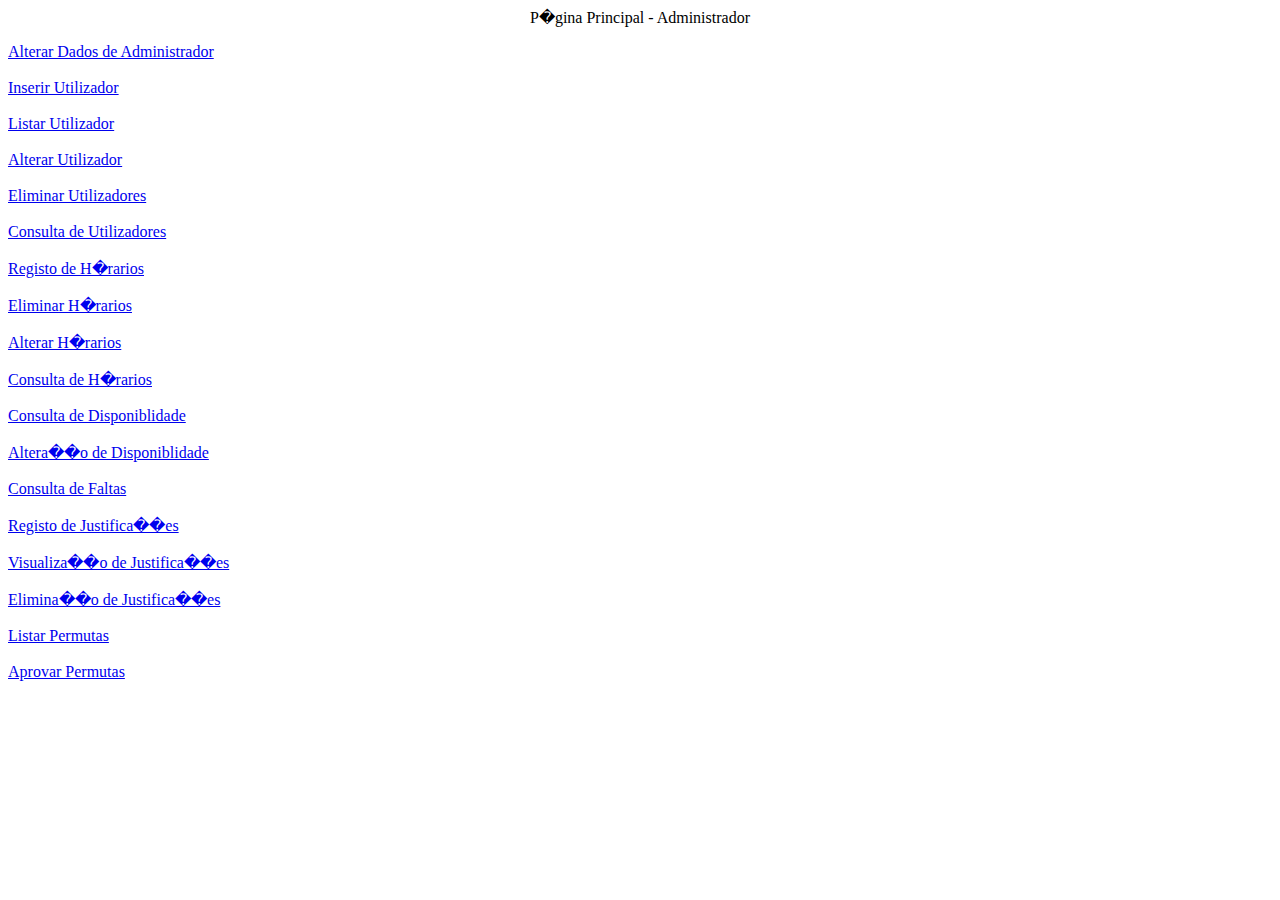
<file: area_reservada/admin.html>
<html>
<head>
<title> Login Give it Change </title>
</head>
<body>
<p align=center> P�gina Principal - Administrador </p>
<form>
<a href=alterardadosadmin.html> Alterar Dados de Administrador</a>
<br> 
<br>
<a href=registoutilizador.html> Inserir Utilizador</a>
<br> 
<br>
<a href=listaruser.html> Listar Utilizador</a>
<br> 
<br>
<a href=alteraruser.html> Alterar Utilizador</a>
<br> 
<br>
<a href=eliminaruser.html> Eliminar Utilizadores</a>
<br> 
<br>
<a href=consultauser.html> Consulta de Utilizadores</a>
<br> 
<br>
<a href=registohorario.html> Registo de H�rarios</a>
<br> 
<br>
<a href=eliminarhorario.html> Eliminar H�rarios</a>
<br> 
<br>
<a href=alterarhorario.html> Alterar H�rarios</a>
<br> 
<br>
<a href=consultahorario.html> Consulta de H�rarios</a>
<br> 
<br>
<a href=consultadisponibilidade.html> Consulta de Disponiblidade</a>
<br> 
<br>
<a href=alterardisponibilidade.html> Altera��o de Disponiblidade</a>
<br> 
<br>
<a href=consultafaltas.html> Consulta de Faltas</a>
<br> 
<br>
<a href=registojustificacoes.html> Registo de Justifica��es</a>
<br> 
<br>
<a href=visualizarjustificacao.html> Visualiza��o de Justifica��es</a>
<br> 
<br>
<a href=eliminarjustificacoes.html> Elimina��o de Justifica��es</a>
<br> 
<br>
<a href=listarpermutas.html> Listar Permutas</a>
<br> 
<br>
<a href=aprovarpermutas.html> Aprovar Permutas</a>
<br> 
<br>

</form>
</body>
</html>
</file>
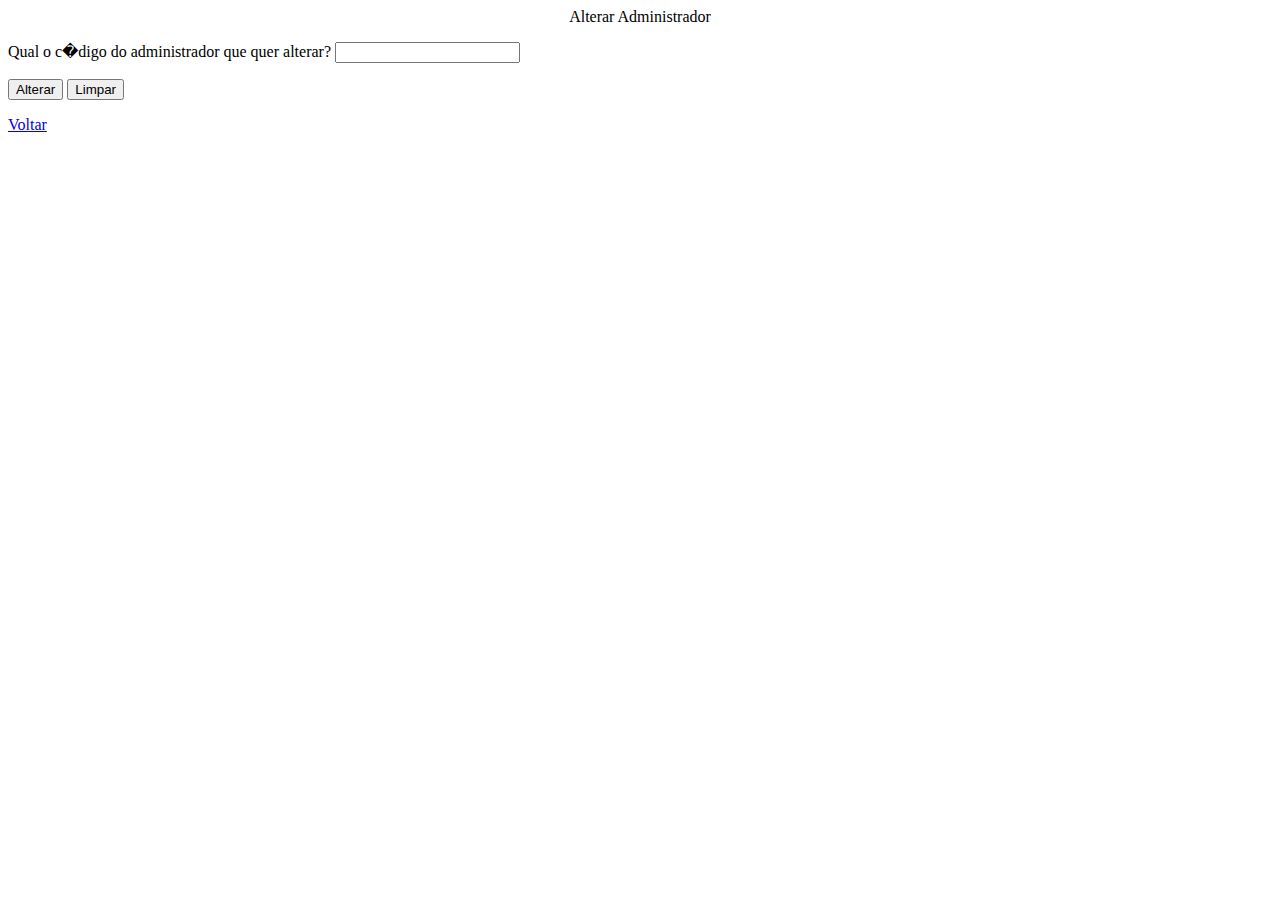
<file: area_reservada/alteraradmin.html>
<html>
<head>
<title> Alterar Administrador </title>
</head>
<body>
<p align=center> Alterar Administrador </p>
<form action=alteraradminstrador.php method="POST">
<p> Qual o c�digo do administrador que quer alterar? <input type=text name=codigo></p>

<input type=submit value=Alterar>
<input type=reset value=Limpar>
</p>
</form>
<p><a href=area_reservada_admin.php> Voltar</a></p>
</body>
</html>
</file>
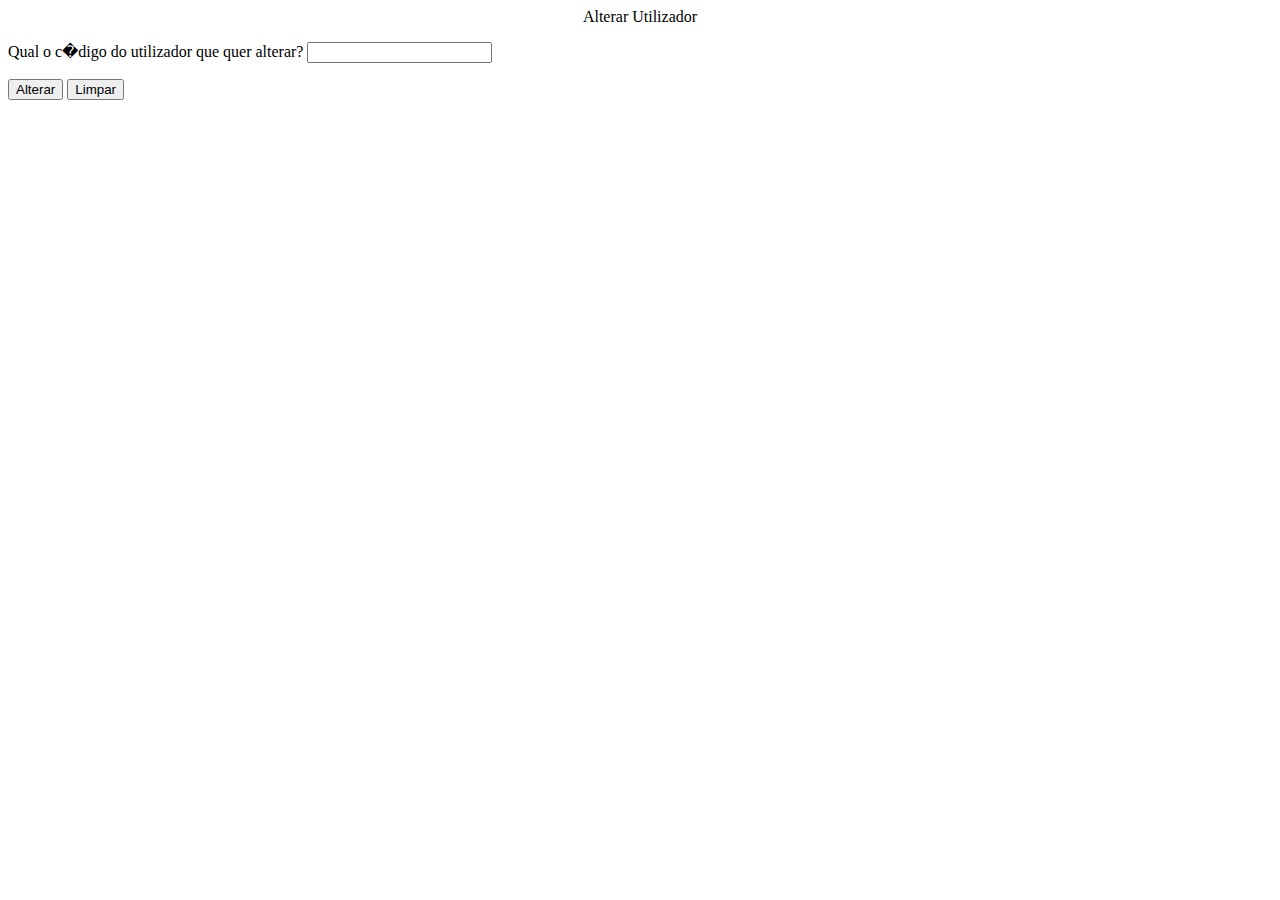
<file: area_reservada/alteraruser.html>
<html>
<head>
<title> Alterar Utilizador </title>
</head>
<body>
<p align=center> Alterar Utilizador </p>
<form action=alteraruser.php method="POST">
<p> Qual o c�digo do utilizador que quer alterar? <input type=text name=codigo></p>

<input type=submit value=Alterar>
<input type=reset value=Limpar>
</p>
</form>

</body>
</html>
</file>
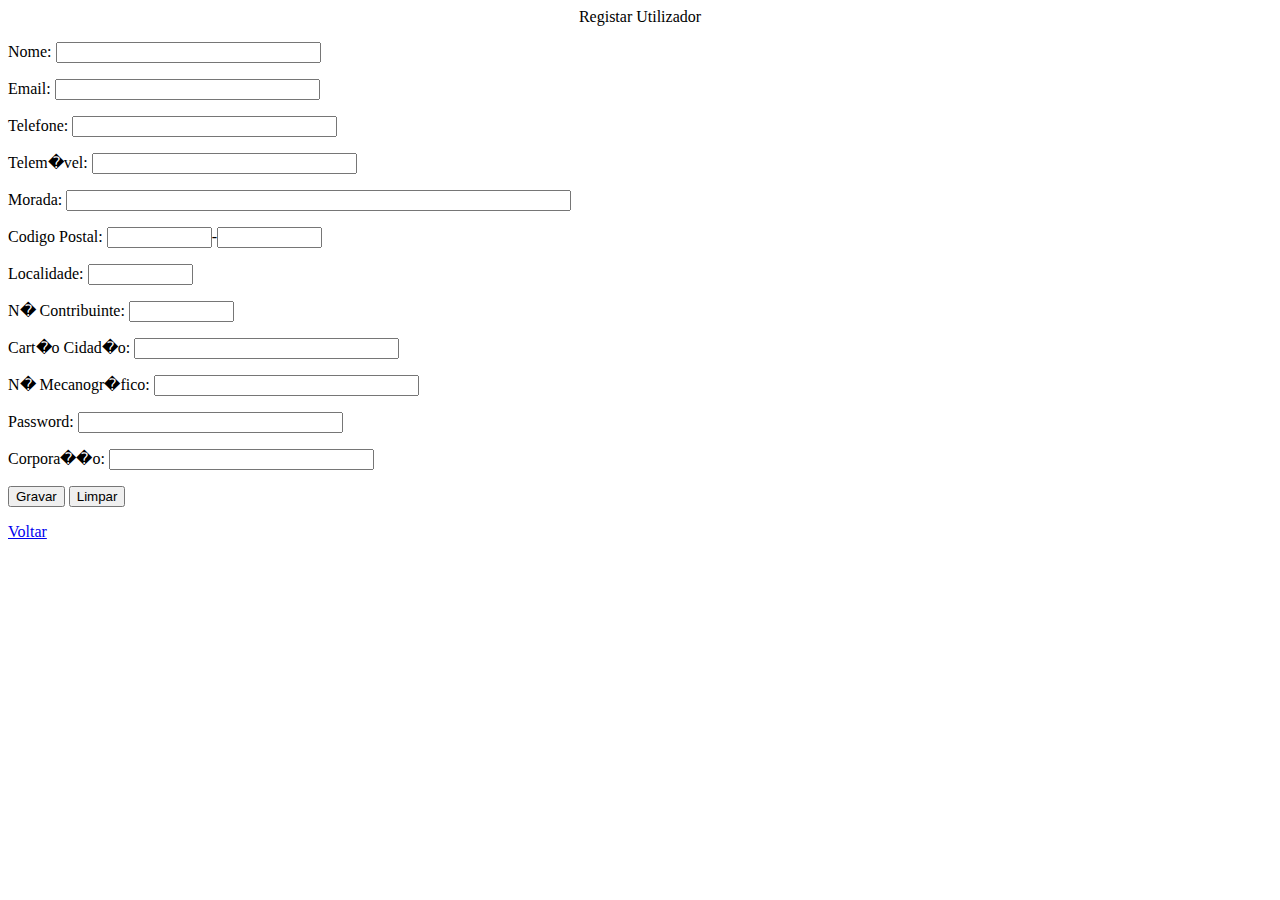
<file: area_reservada/aregistoutilizador.html>
<html>
<head>
<title> OnTimeReplacement </title>
</head>
<body>
<p align=center> Registar Utilizador </p>

<form action=aregistar.php method="POST">
<p>Nome: <input type=text size=30 name=nome></p>
<p>Email: <input type=text size=30 name=email></p>
<p>Telefone: <input type=text size=30 name=telefone></p>
<p>Telem�vel: <input type=text size=30 name=telemovel></p>
<p>Morada: <input type=text size=60 name=morada></p>
<p>Codigo Postal: <input type=text size=10 name=codpostal>-<input type=text size=10 name=codpostal1></p>
<p>Localidade: <input type=text size=10 name=localidade></p>
<p>N� Contribuinte: <input type=text size=10 name=ncontribuinte></p>
<p>Cart�o Cidad�o: <input type=text size=30 name=nccidadao></p>
<p>N� Mecanogr�fico: <input type=text size=30 name=nmecanografico></p>
<p>Password: <input type=password size=30 name=password></p>
<p>Corpora��o: <input type=text size=30 name=corporacao></p>

<p>
<input type=submit value=Gravar>
<input type=reset value=Limpar
</p>

</form>
<p><a href=area_reservada_admin.php> Voltar</a></p>
</body>
</html>
</file>
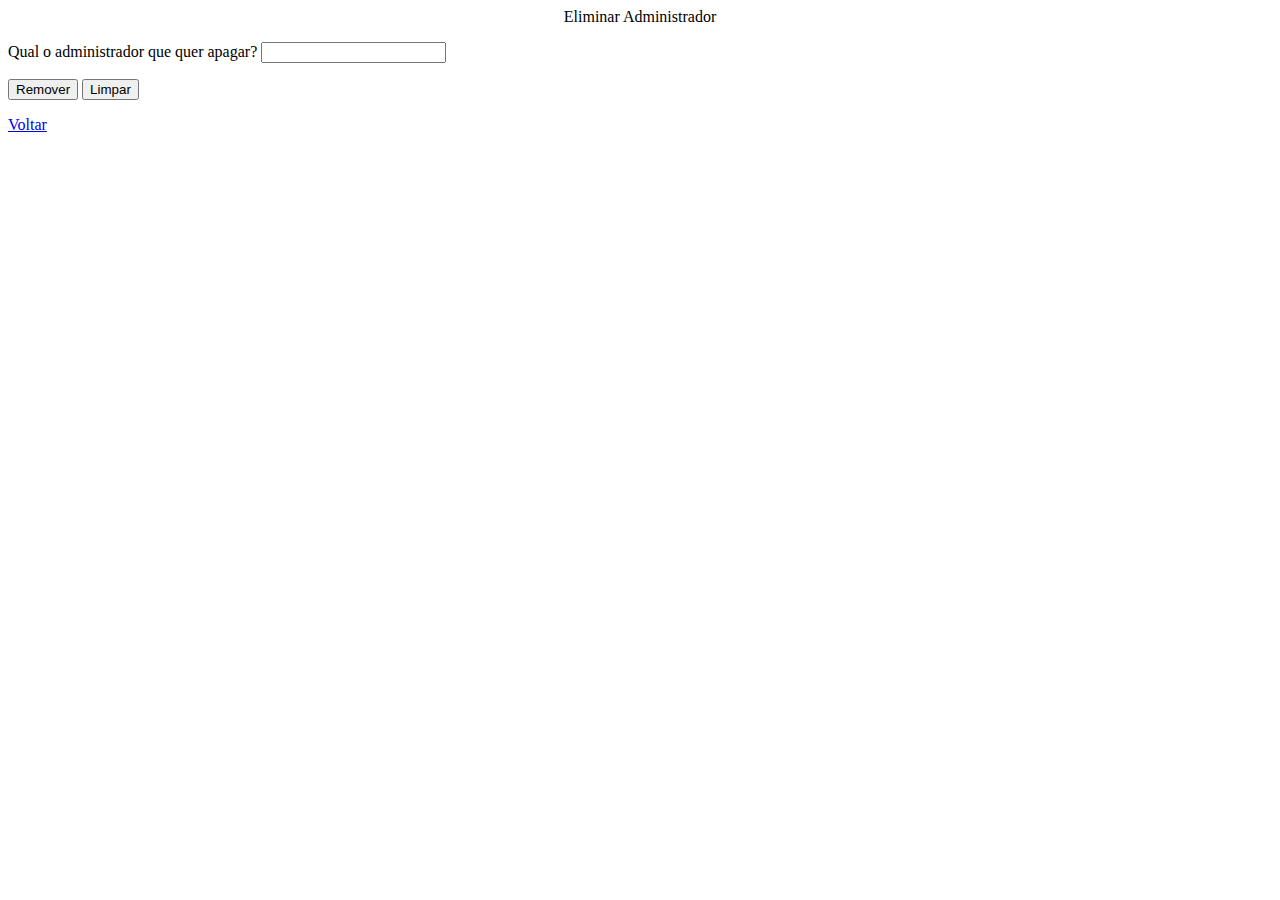
<file: area_reservada/eliminaradmin.html>
<html>
<head>
<title> Eliminar Administrador </title>
</head>
<body>
<p align=center> Eliminar Administrador </p>
<form action=eliminaradmin.php method="POST">
<p> Qual o administrador que quer apagar? <input type=text name=codigo></p>

<input type=submit value=Remover>
<input type=reset value=Limpar>
</p>
</form>
<p><a href=area_reservada_admin.php> Voltar</a></p></p>
</body>
</html>
</file>
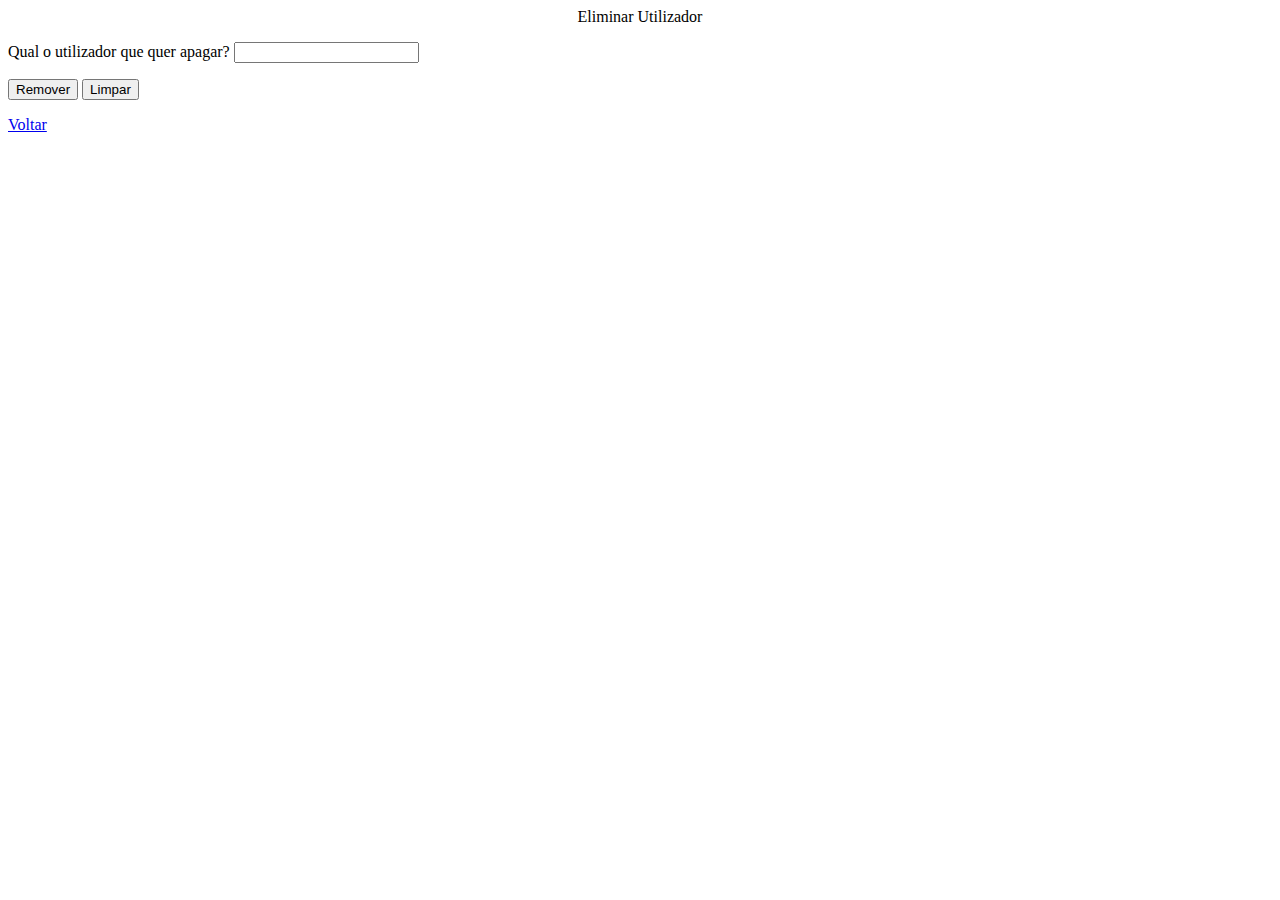
<file: area_reservada/eliminaruser.html>
<html>
<head>
<title> Eliminar Utilizador </title>
</head>
<body>
<p align=center> Eliminar Utilizador </p>
<form action=eliminaruser.php method="POST">
<p> Qual o utilizador que quer apagar? <input type=text name=codigo></p>

<input type=submit value=Remover>
<input type=reset value=Limpar>
</p>
</form>
<a href=index.html> Voltar</a>
</body>
</html>
</file>
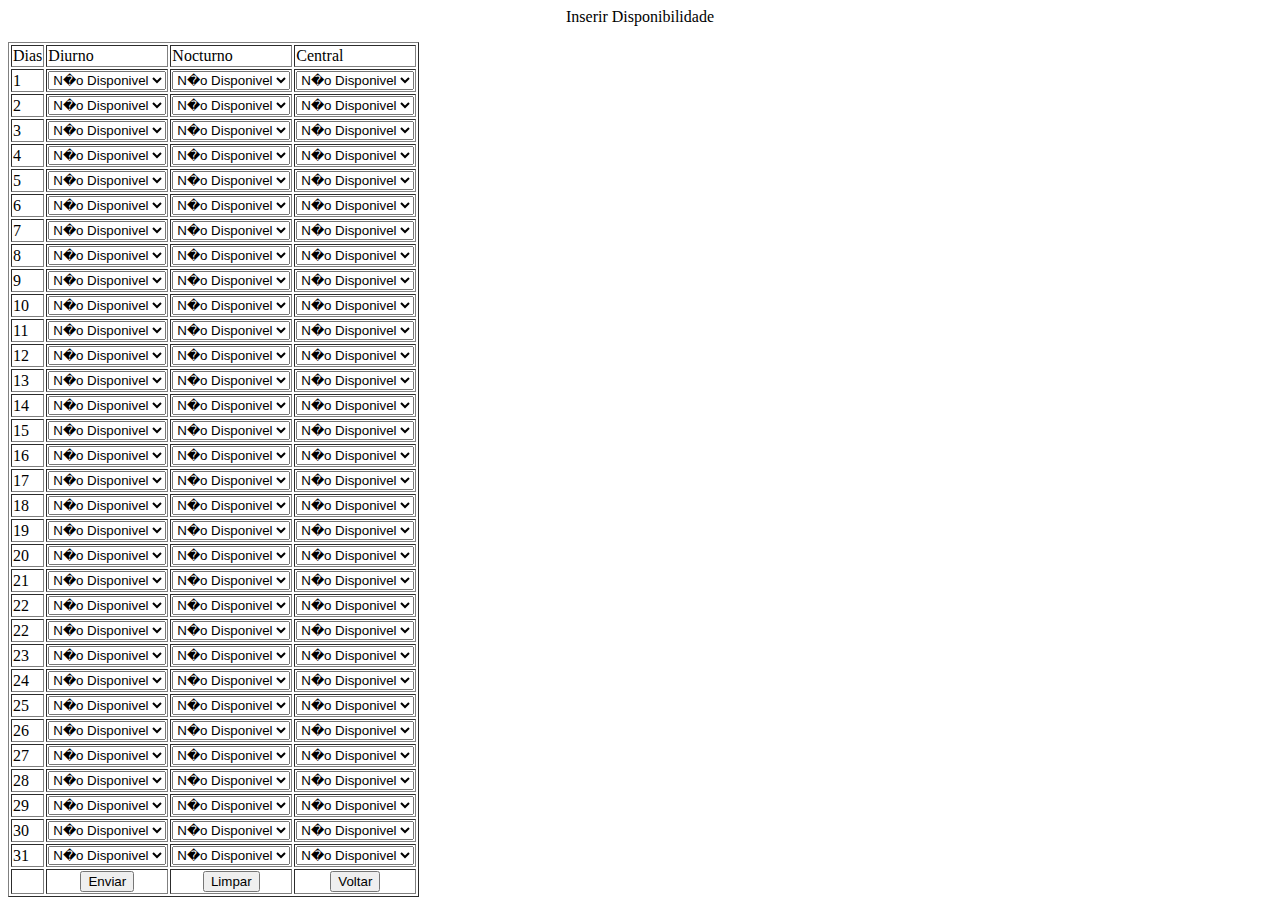
<file: area_reservada/inserirdisponibilidade.html>
<html>
<head>
<title> OnTimeReplacement </title>
</head>
<body> 
<p align=center> Inserir Disponibilidade </p>
<form>
<table border =1>
<tr>
<td>
Dias
</td>
<td>
Diurno
</td>
<td>
Nocturno
</td>
<td>
Central
</td>
</tr><tr>
<td>
1
</td>
<td>
 <select>
  <option value="N�o Disponivel">N�o Disponivel</option>
  <option value="Disponivel">Disponivel</option>
</select> 
</td>
<td>
 <select>
  <option value="N�o Disponivel">N�o Disponivel</option>
  <option value="Disponivel">Disponivel</option>
</select> 
</td>
<td>
 <select>
  <option value="N�o Disponivel">N�o Disponivel</option>
  <option value="Disponivel">Disponivel</option>
</select> 
</td>
</tr><tr>
<td>
2
</td>
<td>
 <select>
  <option value="N�o Disponivel">N�o Disponivel</option>
  <option value="Disponivel">Disponivel</option>
</select> 
</td>
<td>
 <select>
  <option value="N�o Disponivel">N�o Disponivel</option>
  <option value="Disponivel">Disponivel</option>
</select> 
</td>
<td>
 <select>
  <option value="N�o Disponivel">N�o Disponivel</option>
  <option value="Disponivel">Disponivel</option>
</select> 
</td>
</tr><tr>
<td>
3
</td>
<td>
 <select>
  <option value="N�o Disponivel">N�o Disponivel</option>
  <option value="Disponivel">Disponivel</option>
</select> 
</td>
<td>
 <select>
  <option value="N�o Disponivel">N�o Disponivel</option>
  <option value="Disponivel">Disponivel</option>
</select> 
</td>
<td>
 <select>
  <option value="N�o Disponivel">N�o Disponivel</option>
  <option value="Disponivel">Disponivel</option>
</select> 
</td>
</tr><tr>
<td>
4
</td>
<td>
 <select>
  <option value="N�o Disponivel">N�o Disponivel</option>
  <option value="Disponivel">Disponivel</option>
</select> 
</td>
<td>
 <select>
  <option value="N�o Disponivel">N�o Disponivel</option>
  <option value="Disponivel">Disponivel</option>
</select> 
</td>
<td>
 <select>
  <option value="N�o Disponivel">N�o Disponivel</option>
  <option value="Disponivel">Disponivel</option>
</select> 
</td>
</tr><tr>
<td>
5
</td>
<td>
 <select>
  <option value="N�o Disponivel">N�o Disponivel</option>
  <option value="Disponivel">Disponivel</option>
</select> 
</td>
<td>
 <select>
  <option value="N�o Disponivel">N�o Disponivel</option>
  <option value="Disponivel">Disponivel</option>
</select> 
</td>
<td>
 <select>
  <option value="N�o Disponivel">N�o Disponivel</option>
  <option value="Disponivel">Disponivel</option>
</select> 
</td>
</tr><tr>
<td>
6
</td>
<td>
 <select>
  <option value="N�o Disponivel">N�o Disponivel</option>
  <option value="Disponivel">Disponivel</option>
</select> 
</td>
<td>
 <select>
  <option value="N�o Disponivel">N�o Disponivel</option>
  <option value="Disponivel">Disponivel</option>
</select> 
</td>
<td>
 <select>
  <option value="N�o Disponivel">N�o Disponivel</option>
  <option value="Disponivel">Disponivel</option>
</select> 
</td>
</tr><tr>
<td>
7
</td>
<td>
 <select>
  <option value="N�o Disponivel">N�o Disponivel</option>
  <option value="Disponivel">Disponivel</option>
</select> 
</td>
<td>
 <select>
  <option value="N�o Disponivel">N�o Disponivel</option>
  <option value="Disponivel">Disponivel</option>
</select> 
</td>
<td>
 <select>
  <option value="N�o Disponivel">N�o Disponivel</option>
  <option value="Disponivel">Disponivel</option>
</select> 
</td>
</tr><tr>
<td>
8
</td>
<td>
 <select>
  <option value="N�o Disponivel">N�o Disponivel</option>
  <option value="Disponivel">Disponivel</option>
</select> 
</td>
<td>
 <select>
  <option value="N�o Disponivel">N�o Disponivel</option>
  <option value="Disponivel">Disponivel</option>
</select> 
</td>
<td>
 <select>
  <option value="N�o Disponivel">N�o Disponivel</option>
  <option value="Disponivel">Disponivel</option>
</select> 
</td>
</tr><tr>
<td>
9
</td>
<td>
 <select>
  <option value="N�o Disponivel">N�o Disponivel</option>
  <option value="Disponivel">Disponivel</option>
</select> 
</td>
<td>
 <select>
  <option value="N�o Disponivel">N�o Disponivel</option>
  <option value="Disponivel">Disponivel</option>
</select> 
</td>
<td>
 <select>
  <option value="N�o Disponivel">N�o Disponivel</option>
  <option value="Disponivel">Disponivel</option>
</select> 
</td>
</tr><tr>
<td>
10
</td>
<td>
 <select>
  <option value="N�o Disponivel">N�o Disponivel</option>
  <option value="Disponivel">Disponivel</option>
</select> 
</td>
<td>
 <select>
  <option value="N�o Disponivel">N�o Disponivel</option>
  <option value="Disponivel">Disponivel</option>
</select> 
</td>
<td>
 <select>
  <option value="N�o Disponivel">N�o Disponivel</option>
  <option value="Disponivel">Disponivel</option>
</select> 
</td>
</tr><tr>
<td>
11
</td>
<td>
 <select>
  <option value="N�o Disponivel">N�o Disponivel</option>
  <option value="Disponivel">Disponivel</option>
</select> 
</td>
<td>
 <select>
  <option value="N�o Disponivel">N�o Disponivel</option>
  <option value="Disponivel">Disponivel</option>
</select> 
</td>
<td>
 <select>
  <option value="N�o Disponivel">N�o Disponivel</option>
  <option value="Disponivel">Disponivel</option>
</select> 
</td>
</tr><tr>
<td>
12
</td>
<td>
 <select>
  <option value="N�o Disponivel">N�o Disponivel</option>
  <option value="Disponivel">Disponivel</option>
</select> 
</td>
<td>
 <select>
  <option value="N�o Disponivel">N�o Disponivel</option>
  <option value="Disponivel">Disponivel</option>
</select> 
</td>
<td>
 <select>
  <option value="N�o Disponivel">N�o Disponivel</option>
  <option value="Disponivel">Disponivel</option>
</select> 
</td>
</tr><tr>
<td>
13
</td>
<td>
 <select>
  <option value="N�o Disponivel">N�o Disponivel</option>
  <option value="Disponivel">Disponivel</option>
</select> 
</td>
<td>
 <select>
  <option value="N�o Disponivel">N�o Disponivel</option>
  <option value="Disponivel">Disponivel</option>
</select> 
</td>
<td>
 <select>
  <option value="N�o Disponivel">N�o Disponivel</option>
  <option value="Disponivel">Disponivel</option>
</select> 
</td>
</tr><tr>
<td>
14
</td>
<td>
 <select>
  <option value="N�o Disponivel">N�o Disponivel</option>
  <option value="Disponivel">Disponivel</option>
</select> 
</td>
<td>
 <select>
  <option value="N�o Disponivel">N�o Disponivel</option>
  <option value="Disponivel">Disponivel</option>
</select> 
</td>
<td>
 <select>
  <option value="N�o Disponivel">N�o Disponivel</option>
  <option value="Disponivel">Disponivel</option>
</select> 
</td>
</tr><tr>
<td>
15
</td>
<td>
 <select>
  <option value="N�o Disponivel">N�o Disponivel</option>
  <option value="Disponivel">Disponivel</option>
</select> 
</td>
<td>
 <select>
  <option value="N�o Disponivel">N�o Disponivel</option>
  <option value="Disponivel">Disponivel</option>
</select> 
</td>
<td>
 <select>
  <option value="N�o Disponivel">N�o Disponivel</option>
  <option value="Disponivel">Disponivel</option>
</select> 
</td>
</tr><tr>
<td>
16
</td>
<td>
 <select>
  <option value="N�o Disponivel">N�o Disponivel</option>
  <option value="Disponivel">Disponivel</option>
</select> 
</td>
<td>
 <select>
  <option value="N�o Disponivel">N�o Disponivel</option>
  <option value="Disponivel">Disponivel</option>
</select> 
</td>
<td>
 <select>
  <option value="N�o Disponivel">N�o Disponivel</option>
  <option value="Disponivel">Disponivel</option>
</select> 
</td>
</tr><tr>
<td>
17
</td>
<td>
 <select>
  <option value="N�o Disponivel">N�o Disponivel</option>
  <option value="Disponivel">Disponivel</option>
</select> 
</td>
<td>
 <select>
  <option value="N�o Disponivel">N�o Disponivel</option>
  <option value="Disponivel">Disponivel</option>
</select> 
</td>
<td>
 <select>
  <option value="N�o Disponivel">N�o Disponivel</option>
  <option value="Disponivel">Disponivel</option>
</select> 
</td>
</tr><tr>
<td>
18
</td>
<td>
 <select>
  <option value="N�o Disponivel">N�o Disponivel</option>
  <option value="Disponivel">Disponivel</option>
</select> 
</td>
<td>
 <select>
  <option value="N�o Disponivel">N�o Disponivel</option>
  <option value="Disponivel">Disponivel</option>
</select> 
</td>
<td>
 <select>
  <option value="N�o Disponivel">N�o Disponivel</option>
  <option value="Disponivel">Disponivel</option>
</select> 
</td>
</tr><tr>
<td>
19
</td>
<td>
 <select>
  <option value="N�o Disponivel">N�o Disponivel</option>
  <option value="Disponivel">Disponivel</option>
</select> 
</td>
<td>
 <select>
  <option value="N�o Disponivel">N�o Disponivel</option>
  <option value="Disponivel">Disponivel</option>
</select> 
</td>
<td>
 <select>
  <option value="N�o Disponivel">N�o Disponivel</option>
  <option value="Disponivel">Disponivel</option>
</select> 
</td>
</tr><tr>

<td>
20
</td>
<td>
 <select>
  <option value="N�o Disponivel">N�o Disponivel</option>
  <option value="Disponivel">Disponivel</option>
</select> 
</td>
<td>
 <select>
  <option value="N�o Disponivel">N�o Disponivel</option>
  <option value="Disponivel">Disponivel</option>
</select> 
</td>
<td>
 <select>
  <option value="N�o Disponivel">N�o Disponivel</option>
  <option value="Disponivel">Disponivel</option>
</select> 
</td>
</tr><tr>
<td>
21
</td>
<td>
 <select>
  <option value="N�o Disponivel">N�o Disponivel</option>
  <option value="Disponivel">Disponivel</option>
</select> 
</td>
<td>
 <select>
  <option value="N�o Disponivel">N�o Disponivel</option>
  <option value="Disponivel">Disponivel</option>
</select> 
</td>
<td>
 <select>
  <option value="N�o Disponivel">N�o Disponivel</option>
  <option value="Disponivel">Disponivel</option>
</select> 
</td>
</tr><tr>
<td>
22
</td>
<td>
 <select>
  <option value="N�o Disponivel">N�o Disponivel</option>
  <option value="Disponivel">Disponivel</option>
</select> 
</td>
<td>
 <select>
  <option value="N�o Disponivel">N�o Disponivel</option>
  <option value="Disponivel">Disponivel</option>
</select> 
</td>
<td>
 <select>
  <option value="N�o Disponivel">N�o Disponivel</option>
  <option value="Disponivel">Disponivel</option>
</select> 
</td>
</tr><tr>
<td>
22
</td>
<td>
 <select>
  <option value="N�o Disponivel">N�o Disponivel</option>
  <option value="Disponivel">Disponivel</option>
</select> 
</td>
<td>
 <select>
  <option value="N�o Disponivel">N�o Disponivel</option>
  <option value="Disponivel">Disponivel</option>
</select> 
</td>
<td>
 <select>
  <option value="N�o Disponivel">N�o Disponivel</option>
  <option value="Disponivel">Disponivel</option>
</select> 
</td>
</tr><tr>
<td>
23
</td>
<td>
 <select>
  <option value="N�o Disponivel">N�o Disponivel</option>
  <option value="Disponivel">Disponivel</option>
</select> 
</td>
<td>
 <select>
  <option value="N�o Disponivel">N�o Disponivel</option>
  <option value="Disponivel">Disponivel</option>
</select> 
</td>
<td>
 <select>
  <option value="N�o Disponivel">N�o Disponivel</option>
  <option value="Disponivel">Disponivel</option>
</select> 
</td>
</tr><tr>
<td>
24
</td>
<td>
 <select>
  <option value="N�o Disponivel">N�o Disponivel</option>
  <option value="Disponivel">Disponivel</option>
</select> 
</td>
<td>
 <select>
  <option value="N�o Disponivel">N�o Disponivel</option>
  <option value="Disponivel">Disponivel</option>
</select> 
</td>
<td>
 <select>
  <option value="N�o Disponivel">N�o Disponivel</option>
  <option value="Disponivel">Disponivel</option>
</select> 
</td>
</tr><tr>
<td>
25
</td>
<td>
 <select>
  <option value="N�o Disponivel">N�o Disponivel</option>
  <option value="Disponivel">Disponivel</option>
</select> 
</td>
<td>
 <select>
  <option value="N�o Disponivel">N�o Disponivel</option>
  <option value="Disponivel">Disponivel</option>
</select> 
</td>
<td>
 <select>
  <option value="N�o Disponivel">N�o Disponivel</option>
  <option value="Disponivel">Disponivel</option>
</select> 
</td>
</tr><tr>

<td>
26
</td>
<td>
 <select>
  <option value="N�o Disponivel">N�o Disponivel</option>
  <option value="Disponivel">Disponivel</option>
</select> 
</td>
<td>
 <select>
  <option value="N�o Disponivel">N�o Disponivel</option>
  <option value="Disponivel">Disponivel</option>
</select> 
</td>
<td>
 <select>
  <option value="N�o Disponivel">N�o Disponivel</option>
  <option value="Disponivel">Disponivel</option>
</select> 
</td>
</tr><tr>
<td>
27
</td>
<td>
 <select>
  <option value="N�o Disponivel">N�o Disponivel</option>
  <option value="Disponivel">Disponivel</option>
</select> 
</td>
<td>
 <select>
  <option value="N�o Disponivel">N�o Disponivel</option>
  <option value="Disponivel">Disponivel</option>
</select> 
</td>
<td>
 <select>
  <option value="N�o Disponivel">N�o Disponivel</option>
  <option value="Disponivel">Disponivel</option>
</select> 
</td>
</tr><tr>
<td>
28
</td>
<td>
 <select>
  <option value="N�o Disponivel">N�o Disponivel</option>
  <option value="Disponivel">Disponivel</option>
</select> 
</td>
<td>
 <select>
  <option value="N�o Disponivel">N�o Disponivel</option>
  <option value="Disponivel">Disponivel</option>
</select> 
</td>
<td>
 <select>
  <option value="N�o Disponivel">N�o Disponivel</option>
  <option value="Disponivel">Disponivel</option>
</select> 
</td>
</tr><tr>
<td>
29
</td>
<td>
 <select>
  <option value="N�o Disponivel">N�o Disponivel</option>
  <option value="Disponivel">Disponivel</option>
</select> 
</td>
<td>
 <select>
  <option value="N�o Disponivel">N�o Disponivel</option>
  <option value="Disponivel">Disponivel</option>
</select> 
</td>
<td>
 <select>
  <option value="N�o Disponivel">N�o Disponivel</option>
  <option value="Disponivel">Disponivel</option>
</select> 
</td>
</tr><tr>
<td>
30
</td>
<td>
 <select>
  <option value="N�o Disponivel">N�o Disponivel</option>
  <option value="Disponivel">Disponivel</option>
</select> 
</td>
<td>
 <select>
  <option value="N�o Disponivel">N�o Disponivel</option>
  <option value="Disponivel">Disponivel</option>
</select> 
</td>
<td>
 <select>
  <option value="N�o Disponivel">N�o Disponivel</option>
  <option value="Disponivel">Disponivel</option>
</select> 
</td>
</tr><tr>
<td>
31
</td>
<td>
 <select>
  <option value="N�o Disponivel">N�o Disponivel</option>
  <option value="Disponivel">Disponivel</option>
</select> 
</td>
<td>
 <select>
  <option value="N�o Disponivel">N�o Disponivel</option>
  <option value="Disponivel">Disponivel</option>
</select> 
</td>
<td>
 <select>
  <option value="N�o Disponivel">N�o Disponivel</option>
  <option value="Disponivel">Disponivel</option>
</select> 
</td>
</tr><tr>
<td>
</td>
<td>
<p align=center><input type=submit name= botao1 value=Enviar> </p>
</td>
<td>
<p align=center> <input type=reset name= botao2 value=Limpar> </p>
</td>
<td>
<p align=center><button onclick="goBack()">Voltar</button>
<script>
function goBack() {
    window.history.back();
}
</script>
</td>
</form>
</body>
</html>
</file>
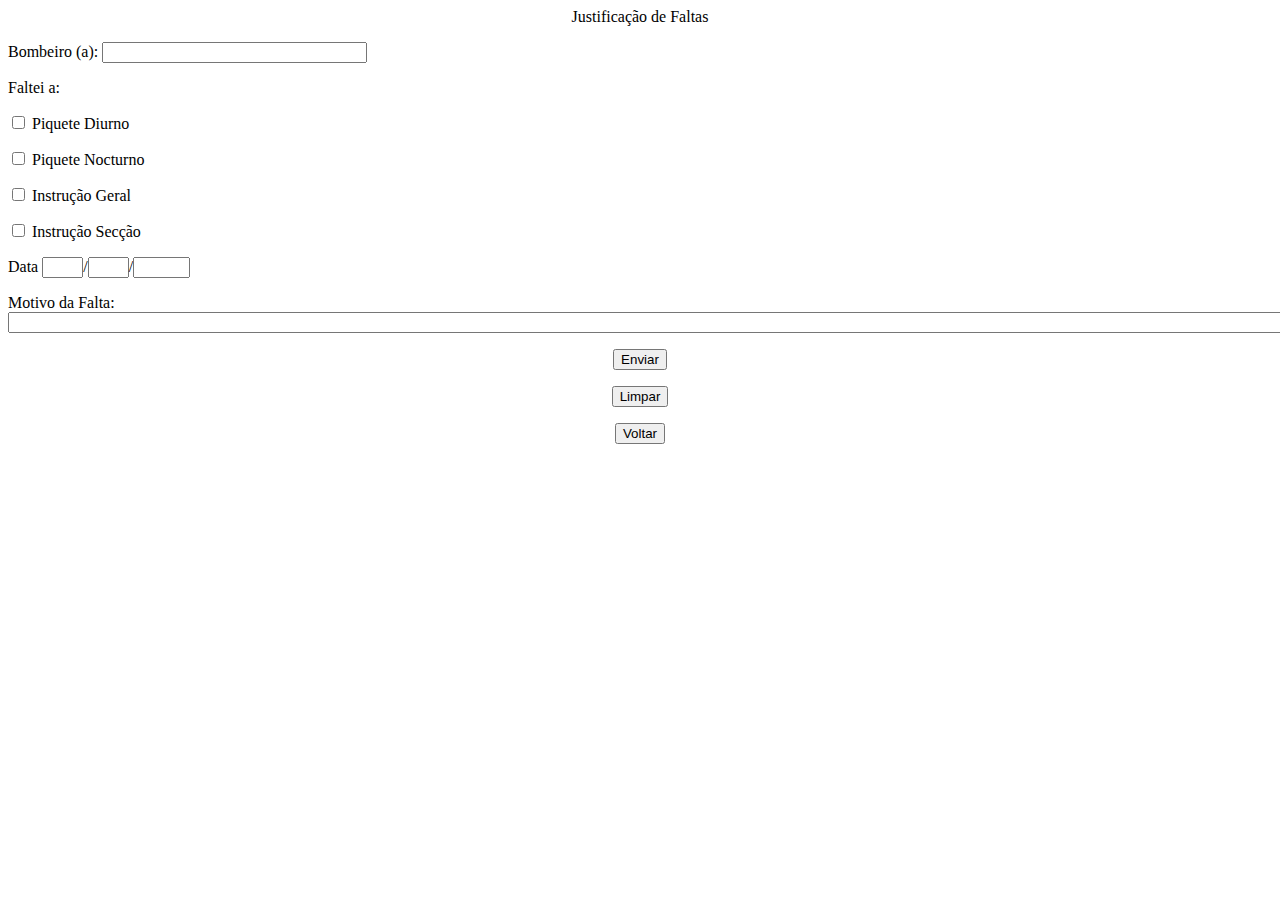
<file: area_reservada/justificacaofaltas.html>
<html>
<head>
<title> OnTimeReplacement </title>
</head>
<body>
<p align=center> Justificação de Faltas </p>

<form action=justfaltas.php method="POST">
<p>Bombeiro (a): <input type=text size=30 name=nome></p> 

Faltei a: <p><input type="checkbox" name="pd" value="Piquete Diurno"> Piquete Diurno</p>
				<input type="checkbox" name="pn" value="Piquete Nocturno"> Piquete Nocturno</p>
				<input type="checkbox" name="ig" value="Instrução Geral"> Instrução Geral</p>
				<input type="checkbox" name="is" value="Instrução Secção"> Instrução Secção</p>
<p>Data <input type=text size=2 name=data1>/<input type=text size=2 name=data2>/<input type=text size=4 name=data3></p>
<p>Motivo da Falta: <input type=text size=200 name=motivo></p>
<td>
</td>
<td>
<p align=center><input type=submit name= botao1 value=Enviar> </p>
</td>
<td>
<p align=center> <input type=reset name= botao2 value=Limpar> </p>
</td>
<td>
<p align=center><button onclick="goBack()">Voltar</button>
<script>
function goBack() {
    window.history.back();
}
</script>
</td>
</form>
</body>
</html>
</file>
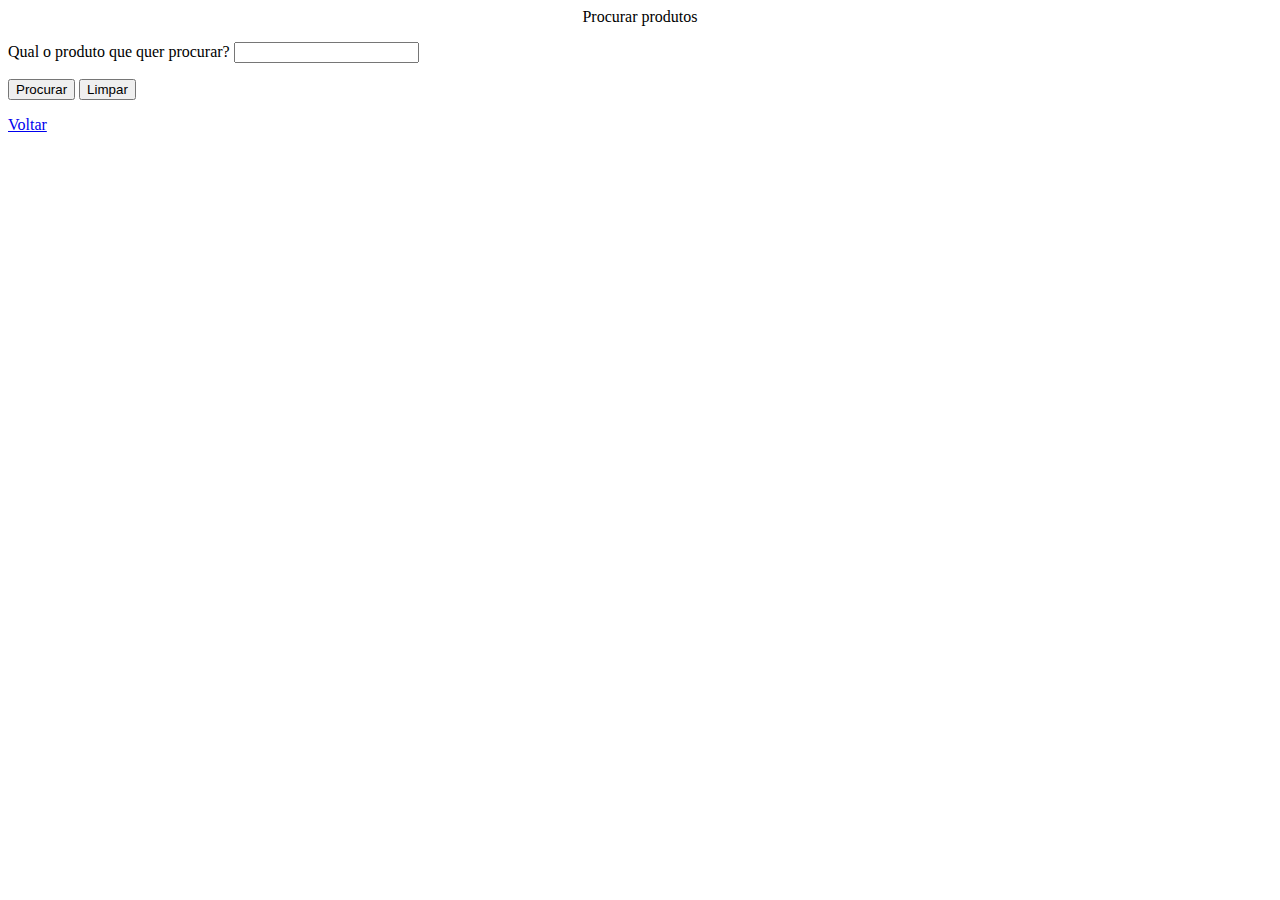
<file: area_reservada/listaradministrador.html>
<html>
<head>
<title> Procurar produtos </title>
</head>
<body>
<p align=center> Procurar produtos </p>
<form action=procurar.php method="POST">
<p> Qual o produto que quer procurar? <input type=text name=codigo></p>

<input type=submit value=Procurar>
<input type=reset value=Limpar>
</p>
</form>
<a href=index.html> Voltar</a>
</body>
</html>
</file>
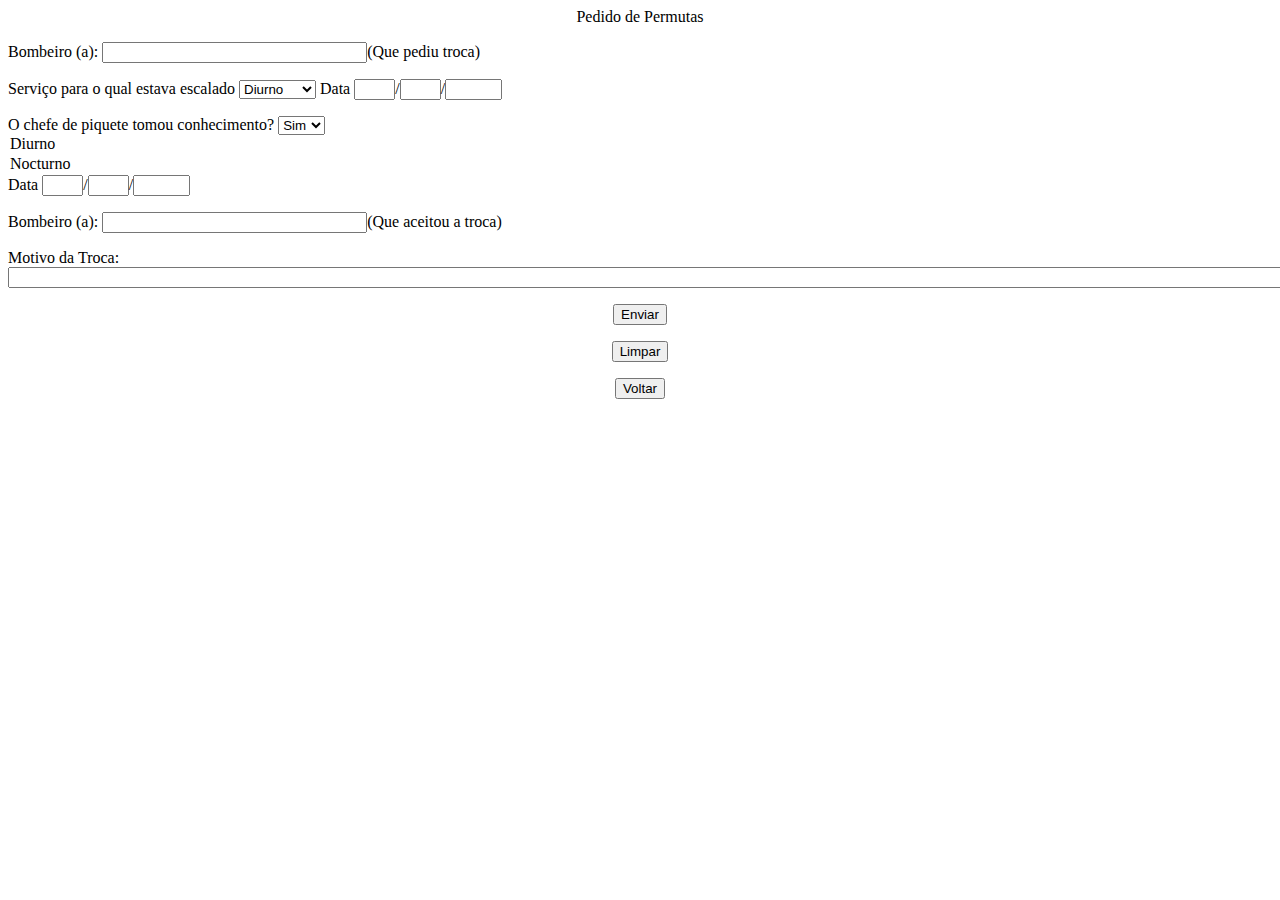
<file: area_reservada/pedidopermutas.html>
<html>
<head>
<title> OnTimeReplacement </title>
</head>
<body>
<p align=center> Pedido de Permutas </p>

<form action=ppermutas.php method="POST">
<p>Bombeiro (a): <input type=text size=30 name=nome>(Que pediu troca)</p> 
<p>Serviço para o qual estava escalado
<select>
  <option value="Diurno">Diurno</option>
  <option value="Nocturno">Nocturno</option>
</select> Data <input type=text size=2 name=data1>/<input type=text size=2 name=data2>/<input type=text size=4 name=data3></p>
<p>O chefe de piquete tomou conhecimento?
<select>
  <option value="Sim">Sim</option>
  <option value="Não">Não</option></p>
  
  <p>Serviço que irei fazer
<select>
  <option value="Diurno">Diurno</option>
  <option value="Nocturno">Nocturno</option>
</select> Data <input type=text size=2 name=data11>/<input type=text size=2 name=data22>/<input type=text size=4 name=data33></p>
<p>Bombeiro (a): <input type=text size=30 name=nome2>(Que aceitou a troca)</p> 

<p>Motivo da Troca: <input type=text size=200 name=motivo>

<td>
</td>
<td>
<p align=center><input type=submit name= botao1 value=Enviar> </p>
</td>
<td>
<p align=center> <input type=reset name= botao2 value=Limpar> </p>
</td>
<td>
<p align=center><button onclick="goBack()">Voltar</button>
<script>
function goBack() {
    window.history.back();
}
</script>
</td>
</form>
</body>
</html>
</file>
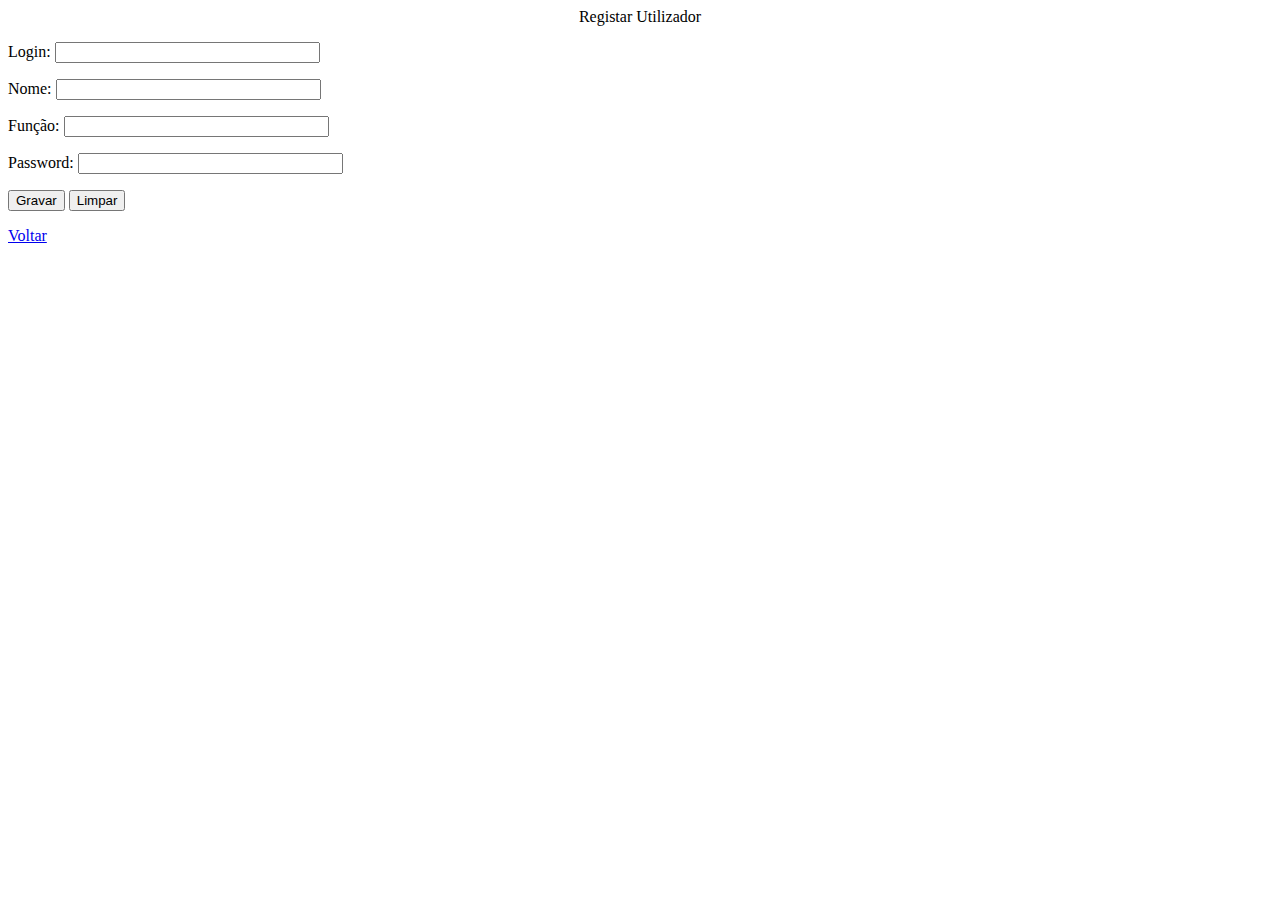
<file: area_reservada/registoadministrador.html>
<html>
<head>
<title> OnTimeReplacement </title>
<meta http-equiv="Content-Type" content="text/html; charset=iso-8859-1">
</head>
<body>
<p align=center> Registar Utilizador </p>

<form action=registaradministrador.php method="POST">
<p>Login: <input type=text size=30 name=login></p>
<p>Nome: <input type=text size=30 name=nome></p>
<p>Fun��o: <input type=text size=30 name=funcao></p>
<p>Password: <input type=password size=30 name=password></p>
<p>
<input type=submit value=Gravar>
<input type=reset value=Limpar
</p>

</form>
<p><a href=area_reservada_admin.php> Voltar</a></p>
</body>
</html>
</file>
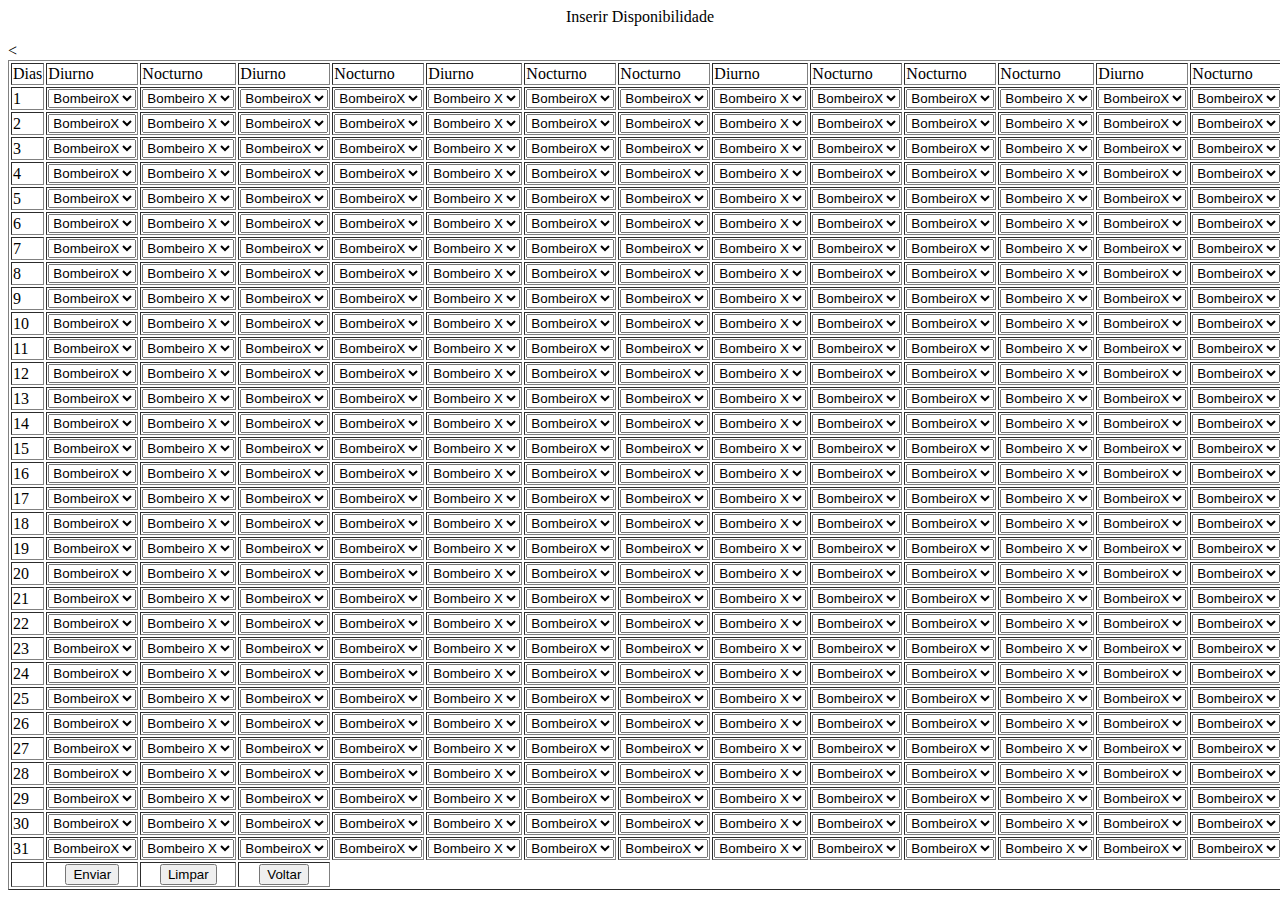
<file: area_reservada/registohorario.html>
<html>
<head>
<title> OnTimeReplacement </title>
</head>
<body> 
<p align=center> Inserir Disponibilidade </p>
<form>
<table border =1>
<tr>
<td>
Dias
</td>
<td>
Diurno
</td>
<td>
Nocturno
</td>
<td>
Diurno
</td>
<td>
Nocturno
</td>
<td>
Diurno
</td>
<td>
Nocturno
</td>
<td>
Nocturno
</td>
<td>
Diurno
</td>
<td>
Nocturno
</td>
<td>
Nocturno
</td>
<td>
Nocturno
</td>
<td>
Diurno
</td>
<td>
Nocturno
</td>
<td>
Diurno
</td>
<td>
Nocturno
</td>
<td>
Nocturno
</td>
<td>
Diurno
</td>
<td>
Nocturno
</td>
<td>
Diurno
</td>
<td>
Nocturno
</td>
</tr><tr>

<td>
1
</td>
<td>
 <select>
  <option value="BX">BombeiroX</option>
</select> 
</td>
<td>
<select>
  <option value="BX">Bombeiro X</option>
</select> 
</td>
<td>
<select>
  <option value="BX">BombeiroX</option>
</select> 
</td>
<td>
 <select>
  <option value="BX">BombeiroX</option>
</select> 
</td>
<td>
<select>
  <option value="BX">Bombeiro X</option>
</select> 
</td>
<td>
<select>
  <option value="BX">BombeiroX</option>
</select> 
</td>
<td>
 <select>
  <option value="BX">BombeiroX</option>
</select> 
</td>
<td>
<select>
  <option value="BX">Bombeiro X</option>
</select> 
</td>
<td>
<select>
  <option value="BX">BombeiroX</option>
</select> 
</td>
<td>
 <select>
  <option value="BX">BombeiroX</option>
</select> 
</td>
<td>
<select>
  <option value="BX">Bombeiro X</option>
</select> 
</td>
<td>
<select>
  <option value="BX">BombeiroX</option>
</select> 
</td>
<td>
 <select>
  <option value="BX">BombeiroX</option>
</select> 
</td>
<td>
<select>
  <option value="BX">Bombeiro X</option>
</select> 
</td>
<td>
<select>
  <option value="BX">BombeiroX</option>
</select> 
</td>
<td>
 <select>
  <option value="BX">BombeiroX</option>
</select> 
</td>
<td>
<select>
  <option value="BX">Bombeiro X</option>
</select> 
</td>
<td>
<select>
  <option value="BX">BombeiroX</option>
</select> 
</td>
<td>
 <select>
  <option value="BX">BombeiroX</option>
</select> 
</td>
<td>
<select>
  <option value="BX">Bombeiro X</option>
</select> 
</td>
</tr><tr>
<td>
2
</td>
<td>
 <select>
  <option value="BX">BombeiroX</option>
</select> 
</td>
<td>
<select>
  <option value="BX">Bombeiro X</option>
</select> 
</td>
<td>
<select>
  <option value="BX">BombeiroX</option>
</select> 
</td>
<td>
 <select>
  <option value="BX">BombeiroX</option>
</select> 
</td>
<td>
<select>
  <option value="BX">Bombeiro X</option>
</select> 
</td>
<td>
<select>
  <option value="BX">BombeiroX</option>
</select> 
</td>
<td>
 <select>
  <option value="BX">BombeiroX</option>
</select> 
</td>
<td>
<select>
  <option value="BX">Bombeiro X</option>
</select> 
</td>
<td>
<select>
  <option value="BX">BombeiroX</option>
</select> 
</td>
<td>
 <select>
  <option value="BX">BombeiroX</option>
</select> 
</td>
<td>
<select>
  <option value="BX">Bombeiro X</option>
</select> 
</td>
<td>
<select>
  <option value="BX">BombeiroX</option>
</select> 
</td>
<td>
 <select>
  <option value="BX">BombeiroX</option>
</select> 
</td>
<td>
<select>
  <option value="BX">Bombeiro X</option>
</select> 
</td>
<td>
<select>
  <option value="BX">BombeiroX</option>
</select> 
</td>
<td>
 <select>
  <option value="BX">BombeiroX</option>
</select> 
</td>
<td>
<select>
  <option value="BX">Bombeiro X</option>
</select> 
</td>
<td>
<select>
  <option value="BX">BombeiroX</option>
</select> 
</td>
<td>
 <select>
  <option value="BX">BombeiroX</option>
</select> 
</td>
<td>
<select>
  <option value="BX">Bombeiro X</option>
</select> 
</td>
</tr><tr>
<td>
3
</td>
<td>
 <select>
  <option value="BX">BombeiroX</option>
</select> 
</td>
<td>
<select>
  <option value="BX">Bombeiro X</option>
</select> 
</td>
<td>
<select>
  <option value="BX">BombeiroX</option>
</select> 
</td>
<td>
 <select>
  <option value="BX">BombeiroX</option>
</select> 
</td>
<td>
<select>
  <option value="BX">Bombeiro X</option>
</select> 
</td>
<td>
<select>
  <option value="BX">BombeiroX</option>
</select> 
</td>
<td>
 <select>
  <option value="BX">BombeiroX</option>
</select> 
</td>
<td>
<select>
  <option value="BX">Bombeiro X</option>
</select> 
</td>
<td>
<select>
  <option value="BX">BombeiroX</option>
</select> 
</td>
<td>
 <select>
  <option value="BX">BombeiroX</option>
</select> 
</td>
<td>
<select>
  <option value="BX">Bombeiro X</option>
</select> 
</td>
<td>
<select>
  <option value="BX">BombeiroX</option>
</select> 
</td>
<td>
 <select>
  <option value="BX">BombeiroX</option>
</select> 
</td>
<td>
<select>
  <option value="BX">Bombeiro X</option>
</select> 
</td>
<td>
<select>
  <option value="BX">BombeiroX</option>
</select> 
</td>
<td>
 <select>
  <option value="BX">BombeiroX</option>
</select> 
</td>
<td>
<select>
  <option value="BX">Bombeiro X</option>
</select> 
</td>
<td>
<select>
  <option value="BX">BombeiroX</option>
</select> 
</td>
<td>
 <select>
  <option value="BX">BombeiroX</option>
</select> 
</td>
<td>
<select>
  <option value="BX">Bombeiro X</option>
</select> 
</td>
</tr><tr>
<td>
4
</td>
<td>
 <select>
  <option value="BX">BombeiroX</option>
</select> 
</td>
<td>
<select>
  <option value="BX">Bombeiro X</option>
</select> 
</td>
<td>
<select>
  <option value="BX">BombeiroX</option>
</select> 
</td>
<td>
 <select>
  <option value="BX">BombeiroX</option>
</select> 
</td>
<td>
<select>
  <option value="BX">Bombeiro X</option>
</select> 
</td>
<td>
<select>
  <option value="BX">BombeiroX</option>
</select> 
</td>
<td>
 <select>
  <option value="BX">BombeiroX</option>
</select> 
</td>
<td>
<select>
  <option value="BX">Bombeiro X</option>
</select> 
</td>
<td>
<select>
  <option value="BX">BombeiroX</option>
</select> 
</td>
<td>
 <select>
  <option value="BX">BombeiroX</option>
</select> 
</td>
<td>
<select>
  <option value="BX">Bombeiro X</option>
</select> 
</td>
<td>
<select>
  <option value="BX">BombeiroX</option>
</select> 
</td>
<td>
 <select>
  <option value="BX">BombeiroX</option>
</select> 
</td>
<td>
<select>
  <option value="BX">Bombeiro X</option>
</select> 
</td>
<td>
<select>
  <option value="BX">BombeiroX</option>
</select> 
</td>
<td>
 <select>
  <option value="BX">BombeiroX</option>
</select> 
</td>
<td>
<select>
  <option value="BX">Bombeiro X</option>
</select> 
</td>
<td>
<select>
  <option value="BX">BombeiroX</option>
</select> 
</td>
<td>
 <select>
  <option value="BX">BombeiroX</option>
</select> 
</td>
<td>
<select>
  <option value="BX">Bombeiro X</option>
</select> 
</td>
</tr><tr>
<td>
5
</td>
<td>
 <select>
  <option value="BX">BombeiroX</option>
</select> 
</td>
<td>
<select>
  <option value="BX">Bombeiro X</option>
</select> 
</td>
<td>
<select>
  <option value="BX">BombeiroX</option>
</select> 
</td>
<td>
 <select>
  <option value="BX">BombeiroX</option>
</select> 
</td>
<td>
<select>
  <option value="BX">Bombeiro X</option>
</select> 
</td>
<td>
<select>
  <option value="BX">BombeiroX</option>
</select> 
</td>
<td>
 <select>
  <option value="BX">BombeiroX</option>
</select> 
</td>
<td>
<select>
  <option value="BX">Bombeiro X</option>
</select> 
</td>
<td>
<select>
  <option value="BX">BombeiroX</option>
</select> 
</td>
<td>
 <select>
  <option value="BX">BombeiroX</option>
</select> 
</td>
<td>
<select>
  <option value="BX">Bombeiro X</option>
</select> 
</td>
<td>
<select>
  <option value="BX">BombeiroX</option>
</select> 
</td>
<td>
 <select>
  <option value="BX">BombeiroX</option>
</select> 
</td>
<td>
<select>
  <option value="BX">Bombeiro X</option>
</select> 
</td>
<td>
<select>
  <option value="BX">BombeiroX</option>
</select> 
</td>
<td>
 <select>
  <option value="BX">BombeiroX</option>
</select> 
</td>
<td>
<select>
  <option value="BX">Bombeiro X</option>
</select> 
</td>
<td>
<select>
  <option value="BX">BombeiroX</option>
</select> 
</td>
<td>
 <select>
  <option value="BX">BombeiroX</option>
</select> 
</td>
<td>
<select>
  <option value="BX">Bombeiro X</option>
</select> 
</td>
</tr><tr>
<td>
6
</td>
<td>
 <select>
  <option value="BX">BombeiroX</option>
</select> 
</td>
<td>
<select>
  <option value="BX">Bombeiro X</option>
</select> 
</td>
<td>
<select>
  <option value="BX">BombeiroX</option>
</select> 
</td>
<td>
 <select>
  <option value="BX">BombeiroX</option>
</select> 
</td>
<td>
<select>
  <option value="BX">Bombeiro X</option>
</select> 
</td>
<td>
<select>
  <option value="BX">BombeiroX</option>
</select> 
</td>
<td>
 <select>
  <option value="BX">BombeiroX</option>
</select> 
</td>
<td>
<select>
  <option value="BX">Bombeiro X</option>
</select> 
</td>
<td>
<select>
  <option value="BX">BombeiroX</option>
</select> 
</td>
<td>
 <select>
  <option value="BX">BombeiroX</option>
</select> 
</td>
<td>
<select>
  <option value="BX">Bombeiro X</option>
</select> 
</td>
<td>
<select>
  <option value="BX">BombeiroX</option>
</select> 
</td>
<td>
 <select>
  <option value="BX">BombeiroX</option>
</select> 
</td>
<td>
<select>
  <option value="BX">Bombeiro X</option>
</select> 
</td>
<td>
<select>
  <option value="BX">BombeiroX</option>
</select> 
</td>
<td>
 <select>
  <option value="BX">BombeiroX</option>
</select> 
</td>
<td>
<select>
  <option value="BX">Bombeiro X</option>
</select> 
</td>
<td>
<select>
  <option value="BX">BombeiroX</option>
</select> 
</td>
<td>
 <select>
  <option value="BX">BombeiroX</option>
</select> 
</td>
<td>
<select>
  <option value="BX">Bombeiro X</option>
</select> 
</td>
</tr><tr>
<td>
7
</td>
<td>
 <select>
  <option value="BX">BombeiroX</option>
</select> 
</td>
<td>
<select>
  <option value="BX">Bombeiro X</option>
</select> 
</td>
<td>
<select>
  <option value="BX">BombeiroX</option>
</select> 
</td>
<td>
 <select>
  <option value="BX">BombeiroX</option>
</select> 
</td>
<td>
<select>
  <option value="BX">Bombeiro X</option>
</select> 
</td>
<td>
<select>
  <option value="BX">BombeiroX</option>
</select> 
</td>
<td>
 <select>
  <option value="BX">BombeiroX</option>
</select> 
</td>
<td>
<select>
  <option value="BX">Bombeiro X</option>
</select> 
</td>
<td>
<select>
  <option value="BX">BombeiroX</option>
</select> 
</td>
<td>
 <select>
  <option value="BX">BombeiroX</option>
</select> 
</td>
<td>
<select>
  <option value="BX">Bombeiro X</option>
</select> 
</td>
<td>
<select>
  <option value="BX">BombeiroX</option>
</select> 
</td>
<td>
 <select>
  <option value="BX">BombeiroX</option>
</select> 
</td>
<td>
<select>
  <option value="BX">Bombeiro X</option>
</select> 
</td>
<td>
<select>
  <option value="BX">BombeiroX</option>
</select> 
</td>
<td>
 <select>
  <option value="BX">BombeiroX</option>
</select> 
</td>
<td>
<select>
  <option value="BX">Bombeiro X</option>
</select> 
</td>
<td>
<select>
  <option value="BX">BombeiroX</option>
</select> 
</td>
<td>
 <select>
  <option value="BX">BombeiroX</option>
</select> 
</td>
<td>
<select>
  <option value="BX">Bombeiro X</option>
</select> 
</td>
</tr><tr>
<td>
8
</td>
<td>
 <select>
  <option value="BX">BombeiroX</option>
</select> 
</td>
<td>
<select>
  <option value="BX">Bombeiro X</option>
</select> 
</td>
<td>
<select>
  <option value="BX">BombeiroX</option>
</select> 
</td>
<td>
 <select>
  <option value="BX">BombeiroX</option>
</select> 
</td>
<td>
<select>
  <option value="BX">Bombeiro X</option>
</select> 
</td>
<td>
<select>
  <option value="BX">BombeiroX</option>
</select> 
</td>
<td>
 <select>
  <option value="BX">BombeiroX</option>
</select> 
</td>
<td>
<select>
  <option value="BX">Bombeiro X</option>
</select> 
</td>
<td>
<select>
  <option value="BX">BombeiroX</option>
</select> 
</td>
<td>
 <select>
  <option value="BX">BombeiroX</option>
</select> 
</td>
<td>
<select>
  <option value="BX">Bombeiro X</option>
</select> 
</td>
<td>
<select>
  <option value="BX">BombeiroX</option>
</select> 
</td>
<td>
 <select>
  <option value="BX">BombeiroX</option>
</select> 
</td>
<td>
<select>
  <option value="BX">Bombeiro X</option>
</select> 
</td>
<td>
<select>
  <option value="BX">BombeiroX</option>
</select> 
</td>
<td>
 <select>
  <option value="BX">BombeiroX</option>
</select> 
</td>
<td>
<select>
  <option value="BX">Bombeiro X</option>
</select> 
</td>
<td>
<select>
  <option value="BX">BombeiroX</option>
</select> 
</td>
<td>
 <select>
  <option value="BX">BombeiroX</option>
</select> 
</td>
<td>
<select>
  <option value="BX">Bombeiro X</option>
</select> 
</td>
</tr><tr>
<td>
9
</td>
<td>
 <select>
  <option value="BX">BombeiroX</option>
</select> 
</td>
<td>
<select>
  <option value="BX">Bombeiro X</option>
</select> 
</td>
<td>
<select>
  <option value="BX">BombeiroX</option>
</select> 
</td>
<td>
 <select>
  <option value="BX">BombeiroX</option>
</select> 
</td>
<td>
<select>
  <option value="BX">Bombeiro X</option>
</select> 
</td>
<td>
<select>
  <option value="BX">BombeiroX</option>
</select> 
</td>
<td>
 <select>
  <option value="BX">BombeiroX</option>
</select> 
</td>
<td>
<select>
  <option value="BX">Bombeiro X</option>
</select> 
</td>
<td>
<select>
  <option value="BX">BombeiroX</option>
</select> 
</td>
<td>
 <select>
  <option value="BX">BombeiroX</option>
</select> 
</td>
<td>
<select>
  <option value="BX">Bombeiro X</option>
</select> 
</td>
<td>
<select>
  <option value="BX">BombeiroX</option>
</select> 
</td>
<td>
 <select>
  <option value="BX">BombeiroX</option>
</select> 
</td>
<td>
<select>
  <option value="BX">Bombeiro X</option>
</select> 
</td>
<td>
<select>
  <option value="BX">BombeiroX</option>
</select> 
</td>
<td>
 <select>
  <option value="BX">BombeiroX</option>
</select> 
</td>
<td>
<select>
  <option value="BX">Bombeiro X</option>
</select> 
</td>
<td>
<select>
  <option value="BX">BombeiroX</option>
</select> 
</td>
<td>
 <select>
  <option value="BX">BombeiroX</option>
</select> 
</td>
<td>
<select>
  <option value="BX">Bombeiro X</option>
</select> 
</td>
</tr><tr>
<td>
10
</td>
<td>
 <select>
  <option value="BX">BombeiroX</option>
</select> 
</td>
<td>
<select>
  <option value="BX">Bombeiro X</option>
</select> 
</td>
<td>
<select>
  <option value="BX">BombeiroX</option>
</select> 
</td>
<td>
 <select>
  <option value="BX">BombeiroX</option>
</select> 
</td>
<td>
<select>
  <option value="BX">Bombeiro X</option>
</select> 
</td>
<td>
<select>
  <option value="BX">BombeiroX</option>
</select> 
</td>
<td>
 <select>
  <option value="BX">BombeiroX</option>
</select> 
</td>
<td>
<select>
  <option value="BX">Bombeiro X</option>
</select> 
</td>
<td>
<select>
  <option value="BX">BombeiroX</option>
</select> 
</td>
<td>
 <select>
  <option value="BX">BombeiroX</option>
</select> 
</td>
<td>
<select>
  <option value="BX">Bombeiro X</option>
</select> 
</td>
<td>
<select>
  <option value="BX">BombeiroX</option>
</select> 
</td>
<td>
 <select>
  <option value="BX">BombeiroX</option>
</select> 
</td>
<td>
<select>
  <option value="BX">Bombeiro X</option>
</select> 
</td>
<td>
<select>
  <option value="BX">BombeiroX</option>
</select> 
</td>
<td>
 <select>
  <option value="BX">BombeiroX</option>
</select> 
</td>
<td>
<select>
  <option value="BX">Bombeiro X</option>
</select> 
</td>
<td>
<select>
  <option value="BX">BombeiroX</option>
</select> 
</td>
<td>
 <select>
  <option value="BX">BombeiroX</option>
</select> 
</td>
<td>
<select>
  <option value="BX">Bombeiro X</option>
</select> 
</td>
</tr><tr>
<td>
11
</td>
<td>
 <select>
  <option value="BX">BombeiroX</option>
</select> 
</td>
<td>
<select>
  <option value="BX">Bombeiro X</option>
</select> 
</td>
<td>
<select>
  <option value="BX">BombeiroX</option>
</select> 
</td>
<td>
 <select>
  <option value="BX">BombeiroX</option>
</select> 
</td>
<td>
<select>
  <option value="BX">Bombeiro X</option>
</select> 
</td>
<td>
<select>
  <option value="BX">BombeiroX</option>
</select> 
</td>
<td>
 <select>
  <option value="BX">BombeiroX</option>
</select> 
</td>
<td>
<select>
  <option value="BX">Bombeiro X</option>
</select> 
</td>
<td>
<select>
  <option value="BX">BombeiroX</option>
</select> 
</td>
<td>
 <select>
  <option value="BX">BombeiroX</option>
</select> 
</td>
<td>
<select>
  <option value="BX">Bombeiro X</option>
</select> 
</td>
<td>
<select>
  <option value="BX">BombeiroX</option>
</select> 
</td>
<td>
 <select>
  <option value="BX">BombeiroX</option>
</select> 
</td>
<td>
<select>
  <option value="BX">Bombeiro X</option>
</select> 
</td>
<td>
<select>
  <option value="BX">BombeiroX</option>
</select> 
</td>
<td>
 <select>
  <option value="BX">BombeiroX</option>
</select> 
</td>
<td>
<select>
  <option value="BX">Bombeiro X</option>
</select> 
</td>
<td>
<select>
  <option value="BX">BombeiroX</option>
</select> 
</td>
<td>
 <select>
  <option value="BX">BombeiroX</option>
</select> 
</td>
<td>
<select>
  <option value="BX">Bombeiro X</option>
</select> 
</td>
</tr><tr>
<td>
12
</td>
<td>
 <select>
  <option value="BX">BombeiroX</option>
</select> 
</td>
<td>
<select>
  <option value="BX">Bombeiro X</option>
</select> 
</td>
<td>
<select>
  <option value="BX">BombeiroX</option>
</select> 
</td>
<td>
 <select>
  <option value="BX">BombeiroX</option>
</select> 
</td>
<td>
<select>
  <option value="BX">Bombeiro X</option>
</select> 
</td>
<td>
<select>
  <option value="BX">BombeiroX</option>
</select> 
</td>
<td>
 <select>
  <option value="BX">BombeiroX</option>
</select> 
</td>
<td>
<select>
  <option value="BX">Bombeiro X</option>
</select> 
</td>
<td>
<select>
  <option value="BX">BombeiroX</option>
</select> 
</td>
<td>
 <select>
  <option value="BX">BombeiroX</option>
</select> 
</td>
<td>
<select>
  <option value="BX">Bombeiro X</option>
</select> 
</td>
<td>
<select>
  <option value="BX">BombeiroX</option>
</select> 
</td>
<td>
 <select>
  <option value="BX">BombeiroX</option>
</select> 
</td>
<td>
<select>
  <option value="BX">Bombeiro X</option>
</select> 
</td>
<td>
<select>
  <option value="BX">BombeiroX</option>
</select> 
</td>
<td>
 <select>
  <option value="BX">BombeiroX</option>
</select> 
</td>
<td>
<select>
  <option value="BX">Bombeiro X</option>
</select> 
</td>
<td>
<select>
  <option value="BX">BombeiroX</option>
</select> 
</td>
<td>
 <select>
  <option value="BX">BombeiroX</option>
</select> 
</td>
<td>
<select>
  <option value="BX">Bombeiro X</option>
</select> 
</td>
</tr><tr>
<td>
13
</td>
<td>
 <select>
  <option value="BX">BombeiroX</option>
</select> 
</td>
<td>
<select>
  <option value="BX">Bombeiro X</option>
</select> 
</td>
<td>
<select>
  <option value="BX">BombeiroX</option>
</select> 
</td>
<td>
 <select>
  <option value="BX">BombeiroX</option>
</select> 
</td>
<td>
<select>
  <option value="BX">Bombeiro X</option>
</select> 
</td>
<td>
<select>
  <option value="BX">BombeiroX</option>
</select> 
</td>
<td>
 <select>
  <option value="BX">BombeiroX</option>
</select> 
</td>
<td>
<select>
  <option value="BX">Bombeiro X</option>
</select> 
</td>
<td>
<select>
  <option value="BX">BombeiroX</option>
</select> 
</td>
<td>
 <select>
  <option value="BX">BombeiroX</option>
</select> 
</td>
<td>
<select>
  <option value="BX">Bombeiro X</option>
</select> 
</td>
<td>
<select>
  <option value="BX">BombeiroX</option>
</select> 
</td>
<td>
 <select>
  <option value="BX">BombeiroX</option>
</select> 
</td>
<td>
<select>
  <option value="BX">Bombeiro X</option>
</select> 
</td>
<td>
<select>
  <option value="BX">BombeiroX</option>
</select> 
</td>
<td>
 <select>
  <option value="BX">BombeiroX</option>
</select> 
</td>
<td>
<select>
  <option value="BX">Bombeiro X</option>
</select> 
</td>
<td>
<select>
  <option value="BX">BombeiroX</option>
</select> 
</td>
<td>
 <select>
  <option value="BX">BombeiroX</option>
</select> 
</td>
<td>
<select>
  <option value="BX">Bombeiro X</option>
</select> 
</td>
</tr><tr>
<td>
14
</td>
<td>
 <select>
  <option value="BX">BombeiroX</option>
</select> 
</td>
<td>
<select>
  <option value="BX">Bombeiro X</option>
</select> 
</td>
<td>
<select>
  <option value="BX">BombeiroX</option>
</select> 
</td>
<td>
 <select>
  <option value="BX">BombeiroX</option>
</select> 
</td>
<td>
<select>
  <option value="BX">Bombeiro X</option>
</select> 
</td>
<td>
<select>
  <option value="BX">BombeiroX</option>
</select> 
</td>
<td>
 <select>
  <option value="BX">BombeiroX</option>
</select> 
</td>
<td>
<select>
  <option value="BX">Bombeiro X</option>
</select> 
</td>
<td>
<select>
  <option value="BX">BombeiroX</option>
</select> 
</td>
<td>
 <select>
  <option value="BX">BombeiroX</option>
</select> 
</td>
<td>
<select>
  <option value="BX">Bombeiro X</option>
</select> 
</td>
<td>
<select>
  <option value="BX">BombeiroX</option>
</select> 
</td>
<td>
 <select>
  <option value="BX">BombeiroX</option>
</select> 
</td>
<td>
<select>
  <option value="BX">Bombeiro X</option>
</select> 
</td>
<td>
<select>
  <option value="BX">BombeiroX</option>
</select> 
</td>
<td>
 <select>
  <option value="BX">BombeiroX</option>
</select> 
</td>
<td>
<select>
  <option value="BX">Bombeiro X</option>
</select> 
</td>
<td>
<select>
  <option value="BX">BombeiroX</option>
</select> 
</td>
<td>
 <select>
  <option value="BX">BombeiroX</option>
</select> 
</td>
<td>
<select>
  <option value="BX">Bombeiro X</option>
</select> 
</td>
</tr><tr>
<td>
15
</td>
<td>
 <select>
  <option value="BX">BombeiroX</option>
</select> 
</td>
<td>
<select>
  <option value="BX">Bombeiro X</option>
</select> 
</td>
<td>
<select>
  <option value="BX">BombeiroX</option>
</select> 
</td>
<td>
 <select>
  <option value="BX">BombeiroX</option>
</select> 
</td>
<td>
<select>
  <option value="BX">Bombeiro X</option>
</select> 
</td>
<td>
<select>
  <option value="BX">BombeiroX</option>
</select> 
</td>
<td>
 <select>
  <option value="BX">BombeiroX</option>
</select> 
</td>
<td>
<select>
  <option value="BX">Bombeiro X</option>
</select> 
</td>
<td>
<select>
  <option value="BX">BombeiroX</option>
</select> 
</td>
<td>
 <select>
  <option value="BX">BombeiroX</option>
</select> 
</td>
<td>
<select>
  <option value="BX">Bombeiro X</option>
</select> 
</td>
<td>
<select>
  <option value="BX">BombeiroX</option>
</select> 
</td>
<td>
 <select>
  <option value="BX">BombeiroX</option>
</select> 
</td>
<td>
<select>
  <option value="BX">Bombeiro X</option>
</select> 
</td>
<td>
<select>
  <option value="BX">BombeiroX</option>
</select> 
</td>
<td>
 <select>
  <option value="BX">BombeiroX</option>
</select> 
</td>
<td>
<select>
  <option value="BX">Bombeiro X</option>
</select> 
</td>
<td>
<select>
  <option value="BX">BombeiroX</option>
</select> 
</td>
<td>
 <select>
  <option value="BX">BombeiroX</option>
</select> 
</td>
<td>
<select>
  <option value="BX">Bombeiro X</option>
</select> 
</td>
</tr><tr>
<td>
16
</td>
<td>
 <select>
  <option value="BX">BombeiroX</option>
</select> 
</td>
<td>
<select>
  <option value="BX">Bombeiro X</option>
</select> 
</td>
<td>
<select>
  <option value="BX">BombeiroX</option>
</select> 
</td>
<td>
 <select>
  <option value="BX">BombeiroX</option>
</select> 
</td>
<td>
<select>
  <option value="BX">Bombeiro X</option>
</select> 
</td>
<td>
<select>
  <option value="BX">BombeiroX</option>
</select> 
</td>
<td>
 <select>
  <option value="BX">BombeiroX</option>
</select> 
</td>
<td>
<select>
  <option value="BX">Bombeiro X</option>
</select> 
</td>
<td>
<select>
  <option value="BX">BombeiroX</option>
</select> 
</td>
<td>
 <select>
  <option value="BX">BombeiroX</option>
</select> 
</td>
<td>
<select>
  <option value="BX">Bombeiro X</option>
</select> 
</td>
<td>
<select>
  <option value="BX">BombeiroX</option>
</select> 
</td>
<td>
 <select>
  <option value="BX">BombeiroX</option>
</select> 
</td>
<td>
<select>
  <option value="BX">Bombeiro X</option>
</select> 
</td>
<td>
<select>
  <option value="BX">BombeiroX</option>
</select> 
</td>
<td>
 <select>
  <option value="BX">BombeiroX</option>
</select> 
</td>
<td>
<select>
  <option value="BX">Bombeiro X</option>
</select> 
</td>
<td>
<select>
  <option value="BX">BombeiroX</option>
</select> 
</td>
<td>
 <select>
  <option value="BX">BombeiroX</option>
</select> 
</td>
<td>
<select>
  <option value="BX">Bombeiro X</option>
</select> 
</td>
</tr><tr>
<td>
17
</td>
<td>
 <select>
  <option value="BX">BombeiroX</option>
</select> 
</td>
<td>
<select>
  <option value="BX">Bombeiro X</option>
</select> 
</td>
<td>
<select>
  <option value="BX">BombeiroX</option>
</select> 
</td>
<td>
 <select>
  <option value="BX">BombeiroX</option>
</select> 
</td>
<td>
<select>
  <option value="BX">Bombeiro X</option>
</select> 
</td>
<td>
<select>
  <option value="BX">BombeiroX</option>
</select> 
</td>
<td>
 <select>
  <option value="BX">BombeiroX</option>
</select> 
</td>
<td>
<select>
  <option value="BX">Bombeiro X</option>
</select> 
</td>
<td>
<select>
  <option value="BX">BombeiroX</option>
</select> 
</td>
<td>
 <select>
  <option value="BX">BombeiroX</option>
</select> 
</td>
<td>
<select>
  <option value="BX">Bombeiro X</option>
</select> 
</td>
<td>
<select>
  <option value="BX">BombeiroX</option>
</select> 
</td>
<td>
 <select>
  <option value="BX">BombeiroX</option>
</select> 
</td>
<td>
<select>
  <option value="BX">Bombeiro X</option>
</select> 
</td>
<td>
<select>
  <option value="BX">BombeiroX</option>
</select> 
</td>
<td>
 <select>
  <option value="BX">BombeiroX</option>
</select> 
</td>
<td>
<select>
  <option value="BX">Bombeiro X</option>
</select> 
</td>
<td>
<select>
  <option value="BX">BombeiroX</option>
</select> 
</td>
<td>
 <select>
  <option value="BX">BombeiroX</option>
</select> 
</td>
<td>
<select>
  <option value="BX">Bombeiro X</option>
</select> 
</td>
</tr><tr>
<td>
18
</td>
<td>
 <select>
  <option value="BX">BombeiroX</option>
</select> 
</td>
<td>
<select>
  <option value="BX">Bombeiro X</option>
</select> 
</td>
<td>
<select>
  <option value="BX">BombeiroX</option>
</select> 
</td>
<td>
 <select>
  <option value="BX">BombeiroX</option>
</select> 
</td>
<td>
<select>
  <option value="BX">Bombeiro X</option>
</select> 
</td>
<td>
<select>
  <option value="BX">BombeiroX</option>
</select> 
</td>
<td>
 <select>
  <option value="BX">BombeiroX</option>
</select> 
</td>
<td>
<select>
  <option value="BX">Bombeiro X</option>
</select> 
</td>
<td>
<select>
  <option value="BX">BombeiroX</option>
</select> 
</td>
<td>
 <select>
  <option value="BX">BombeiroX</option>
</select> 
</td>
<td>
<select>
  <option value="BX">Bombeiro X</option>
</select> 
</td>
<td>
<select>
  <option value="BX">BombeiroX</option>
</select> 
</td>
<td>
 <select>
  <option value="BX">BombeiroX</option>
</select> 
</td>
<td>
<select>
  <option value="BX">Bombeiro X</option>
</select> 
</td>
<td>
<select>
  <option value="BX">BombeiroX</option>
</select> 
</td>
<td>
 <select>
  <option value="BX">BombeiroX</option>
</select> 
</td>
<td>
<select>
  <option value="BX">Bombeiro X</option>
</select> 
</td>
<td>
<select>
  <option value="BX">BombeiroX</option>
</select> 
</td>
<td>
 <select>
  <option value="BX">BombeiroX</option>
</select> 
</td>
<td>
<select>
  <option value="BX">Bombeiro X</option>
</select> 
</td>
</tr><tr>
<td>
19
</td>
<<td>
 <select>
  <option value="BX">BombeiroX</option>
</select> 
</td>
<td>
<select>
  <option value="BX">Bombeiro X</option>
</select> 
</td>
<td>
<select>
  <option value="BX">BombeiroX</option>
</select> 
</td>
<td>
 <select>
  <option value="BX">BombeiroX</option>
</select> 
</td>
<td>
<select>
  <option value="BX">Bombeiro X</option>
</select> 
</td>
<td>
<select>
  <option value="BX">BombeiroX</option>
</select> 
</td>
<td>
 <select>
  <option value="BX">BombeiroX</option>
</select> 
</td>
<td>
<select>
  <option value="BX">Bombeiro X</option>
</select> 
</td>
<td>
<select>
  <option value="BX">BombeiroX</option>
</select> 
</td>
<td>
 <select>
  <option value="BX">BombeiroX</option>
</select> 
</td>
<td>
<select>
  <option value="BX">Bombeiro X</option>
</select> 
</td>
<td>
<select>
  <option value="BX">BombeiroX</option>
</select> 
</td>
<td>
 <select>
  <option value="BX">BombeiroX</option>
</select> 
</td>
<td>
<select>
  <option value="BX">Bombeiro X</option>
</select> 
</td>
<td>
<select>
  <option value="BX">BombeiroX</option>
</select> 
</td>
<td>
 <select>
  <option value="BX">BombeiroX</option>
</select> 
</td>
<td>
<select>
  <option value="BX">Bombeiro X</option>
</select> 
</td>
<td>
<select>
  <option value="BX">BombeiroX</option>
</select> 
</td>
<td>
 <select>
  <option value="BX">BombeiroX</option>
</select> 
</td>
<td>
<select>
  <option value="BX">Bombeiro X</option>
</select> 
</td>
</tr><tr>
<td>
20
</td>
<td>
 <select>
  <option value="BX">BombeiroX</option>
</select> 
</td>
<td>
<select>
  <option value="BX">Bombeiro X</option>
</select> 
</td>
<td>
<select>
  <option value="BX">BombeiroX</option>
</select> 
</td>
<td>
 <select>
  <option value="BX">BombeiroX</option>
</select> 
</td>
<td>
<select>
  <option value="BX">Bombeiro X</option>
</select> 
</td>
<td>
<select>
  <option value="BX">BombeiroX</option>
</select> 
</td>
<td>
 <select>
  <option value="BX">BombeiroX</option>
</select> 
</td>
<td>
<select>
  <option value="BX">Bombeiro X</option>
</select> 
</td>
<td>
<select>
  <option value="BX">BombeiroX</option>
</select> 
</td>
<td>
 <select>
  <option value="BX">BombeiroX</option>
</select> 
</td>
<td>
<select>
  <option value="BX">Bombeiro X</option>
</select> 
</td>
<td>
<select>
  <option value="BX">BombeiroX</option>
</select> 
</td>
<td>
 <select>
  <option value="BX">BombeiroX</option>
</select> 
</td>
<td>
<select>
  <option value="BX">Bombeiro X</option>
</select> 
</td>
<td>
<select>
  <option value="BX">BombeiroX</option>
</select> 
</td>
<td>
 <select>
  <option value="BX">BombeiroX</option>
</select> 
</td>
<td>
<select>
  <option value="BX">Bombeiro X</option>
</select> 
</td>
<td>
<select>
  <option value="BX">BombeiroX</option>
</select> 
</td>
<td>
 <select>
  <option value="BX">BombeiroX</option>
</select> 
</td>
<td>
<select>
  <option value="BX">Bombeiro X</option>
</select> 
</td>
</tr><tr>
<td>
21
</td>
<td>
 <select>
  <option value="BX">BombeiroX</option>
</select> 
</td>
<td>
<select>
  <option value="BX">Bombeiro X</option>
</select> 
</td>
<td>
<select>
  <option value="BX">BombeiroX</option>
</select> 
</td>
<td>
 <select>
  <option value="BX">BombeiroX</option>
</select> 
</td>
<td>
<select>
  <option value="BX">Bombeiro X</option>
</select> 
</td>
<td>
<select>
  <option value="BX">BombeiroX</option>
</select> 
</td>
<td>
 <select>
  <option value="BX">BombeiroX</option>
</select> 
</td>
<td>
<select>
  <option value="BX">Bombeiro X</option>
</select> 
</td>
<td>
<select>
  <option value="BX">BombeiroX</option>
</select> 
</td>
<td>
 <select>
  <option value="BX">BombeiroX</option>
</select> 
</td>
<td>
<select>
  <option value="BX">Bombeiro X</option>
</select> 
</td>
<td>
<select>
  <option value="BX">BombeiroX</option>
</select> 
</td>
<td>
 <select>
  <option value="BX">BombeiroX</option>
</select> 
</td>
<td>
<select>
  <option value="BX">Bombeiro X</option>
</select> 
</td>
<td>
<select>
  <option value="BX">BombeiroX</option>
</select> 
</td>
<td>
 <select>
  <option value="BX">BombeiroX</option>
</select> 
</td>
<td>
<select>
  <option value="BX">Bombeiro X</option>
</select> 
</td>
<td>
<select>
  <option value="BX">BombeiroX</option>
</select> 
</td>
<td>
 <select>
  <option value="BX">BombeiroX</option>
</select> 
</td>
<td>
<select>
  <option value="BX">Bombeiro X</option>
</select> 
</td>
</tr><tr>
<td>
22
</td>
<td>
 <select>
  <option value="BX">BombeiroX</option>
</select> 
</td>
<td>
<select>
  <option value="BX">Bombeiro X</option>
</select> 
</td>
<td>
<select>
  <option value="BX">BombeiroX</option>
</select> 
</td>
<td>
 <select>
  <option value="BX">BombeiroX</option>
</select> 
</td>
<td>
<select>
  <option value="BX">Bombeiro X</option>
</select> 
</td>
<td>
<select>
  <option value="BX">BombeiroX</option>
</select> 
</td>
<td>
 <select>
  <option value="BX">BombeiroX</option>
</select> 
</td>
<td>
<select>
  <option value="BX">Bombeiro X</option>
</select> 
</td>
<td>
<select>
  <option value="BX">BombeiroX</option>
</select> 
</td>
<td>
 <select>
  <option value="BX">BombeiroX</option>
</select> 
</td>
<td>
<select>
  <option value="BX">Bombeiro X</option>
</select> 
</td>
<td>
<select>
  <option value="BX">BombeiroX</option>
</select> 
</td>
<td>
 <select>
  <option value="BX">BombeiroX</option>
</select> 
</td>
<td>
<select>
  <option value="BX">Bombeiro X</option>
</select> 
</td>
<td>
<select>
  <option value="BX">BombeiroX</option>
</select> 
</td>
<td>
 <select>
  <option value="BX">BombeiroX</option>
</select> 
</td>
<td>
<select>
  <option value="BX">Bombeiro X</option>
</select> 
</td>
<td>
<select>
  <option value="BX">BombeiroX</option>
</select> 
</td>
<td>
 <select>
  <option value="BX">BombeiroX</option>
</select> 
</td>
<td>
<select>
  <option value="BX">Bombeiro X</option>
</select> 
</td>
</tr><tr>
<td>
23
</td>
<td>
 <select>
  <option value="BX">BombeiroX</option>
</select> 
</td>
<td>
<select>
  <option value="BX">Bombeiro X</option>
</select> 
</td>
<td>
<select>
  <option value="BX">BombeiroX</option>
</select> 
</td>
<td>
 <select>
  <option value="BX">BombeiroX</option>
</select> 
</td>
<td>
<select>
  <option value="BX">Bombeiro X</option>
</select> 
</td>
<td>
<select>
  <option value="BX">BombeiroX</option>
</select> 
</td>
<td>
 <select>
  <option value="BX">BombeiroX</option>
</select> 
</td>
<td>
<select>
  <option value="BX">Bombeiro X</option>
</select> 
</td>
<td>
<select>
  <option value="BX">BombeiroX</option>
</select> 
</td>
<td>
 <select>
  <option value="BX">BombeiroX</option>
</select> 
</td>
<td>
<select>
  <option value="BX">Bombeiro X</option>
</select> 
</td>
<td>
<select>
  <option value="BX">BombeiroX</option>
</select> 
</td>
<td>
 <select>
  <option value="BX">BombeiroX</option>
</select> 
</td>
<td>
<select>
  <option value="BX">Bombeiro X</option>
</select> 
</td>
<td>
<select>
  <option value="BX">BombeiroX</option>
</select> 
</td>
<td>
 <select>
  <option value="BX">BombeiroX</option>
</select> 
</td>
<td>
<select>
  <option value="BX">Bombeiro X</option>
</select> 
</td>
<td>
<select>
  <option value="BX">BombeiroX</option>
</select> 
</td>
<td>
 <select>
  <option value="BX">BombeiroX</option>
</select> 
</td>
<td>
<select>
  <option value="BX">Bombeiro X</option>
</select> 
</td>
</tr><tr>
<td>
24
</td>
<td>
 <select>
  <option value="BX">BombeiroX</option>
</select> 
</td>
<td>
<select>
  <option value="BX">Bombeiro X</option>
</select> 
</td>
<td>
<select>
  <option value="BX">BombeiroX</option>
</select> 
</td>
<td>
 <select>
  <option value="BX">BombeiroX</option>
</select> 
</td>
<td>
<select>
  <option value="BX">Bombeiro X</option>
</select> 
</td>
<td>
<select>
  <option value="BX">BombeiroX</option>
</select> 
</td>
<td>
 <select>
  <option value="BX">BombeiroX</option>
</select> 
</td>
<td>
<select>
  <option value="BX">Bombeiro X</option>
</select> 
</td>
<td>
<select>
  <option value="BX">BombeiroX</option>
</select> 
</td>
<td>
 <select>
  <option value="BX">BombeiroX</option>
</select> 
</td>
<td>
<select>
  <option value="BX">Bombeiro X</option>
</select> 
</td>
<td>
<select>
  <option value="BX">BombeiroX</option>
</select> 
</td>
<td>
 <select>
  <option value="BX">BombeiroX</option>
</select> 
</td>
<td>
<select>
  <option value="BX">Bombeiro X</option>
</select> 
</td>
<td>
<select>
  <option value="BX">BombeiroX</option>
</select> 
</td>
<td>
 <select>
  <option value="BX">BombeiroX</option>
</select> 
</td>
<td>
<select>
  <option value="BX">Bombeiro X</option>
</select> 
</td>
<td>
<select>
  <option value="BX">BombeiroX</option>
</select> 
</td>
<td>
 <select>
  <option value="BX">BombeiroX</option>
</select> 
</td>
<td>
<select>
  <option value="BX">Bombeiro X</option>
</select> 
</td>
</tr><tr>
<td>
25
</td>
<td>
 <select>
  <option value="BX">BombeiroX</option>
</select> 
</td>
<td>
<select>
  <option value="BX">Bombeiro X</option>
</select> 
</td>
<td>
<select>
  <option value="BX">BombeiroX</option>
</select> 
</td>
<td>
 <select>
  <option value="BX">BombeiroX</option>
</select> 
</td>
<td>
<select>
  <option value="BX">Bombeiro X</option>
</select> 
</td>
<td>
<select>
  <option value="BX">BombeiroX</option>
</select> 
</td>
<td>
 <select>
  <option value="BX">BombeiroX</option>
</select> 
</td>
<td>
<select>
  <option value="BX">Bombeiro X</option>
</select> 
</td>
<td>
<select>
  <option value="BX">BombeiroX</option>
</select> 
</td>
<td>
 <select>
  <option value="BX">BombeiroX</option>
</select> 
</td>
<td>
<select>
  <option value="BX">Bombeiro X</option>
</select> 
</td>
<td>
<select>
  <option value="BX">BombeiroX</option>
</select> 
</td>
<td>
 <select>
  <option value="BX">BombeiroX</option>
</select> 
</td>
<td>
<select>
  <option value="BX">Bombeiro X</option>
</select> 
</td>
<td>
<select>
  <option value="BX">BombeiroX</option>
</select> 
</td>
<td>
 <select>
  <option value="BX">BombeiroX</option>
</select> 
</td>
<td>
<select>
  <option value="BX">Bombeiro X</option>
</select> 
</td>
<td>
<select>
  <option value="BX">BombeiroX</option>
</select> 
</td>
<td>
 <select>
  <option value="BX">BombeiroX</option>
</select> 
</td>
<td>
<select>
  <option value="BX">Bombeiro X</option>
</select> 
</td>
</tr><tr>
<td>
26
</td>
<td>
 <select>
  <option value="BX">BombeiroX</option>
</select> 
</td>
<td>
<select>
  <option value="BX">Bombeiro X</option>
</select> 
</td>
<td>
<select>
  <option value="BX">BombeiroX</option>
</select> 
</td>
<td>
 <select>
  <option value="BX">BombeiroX</option>
</select> 
</td>
<td>
<select>
  <option value="BX">Bombeiro X</option>
</select> 
</td>
<td>
<select>
  <option value="BX">BombeiroX</option>
</select> 
</td>
<td>
 <select>
  <option value="BX">BombeiroX</option>
</select> 
</td>
<td>
<select>
  <option value="BX">Bombeiro X</option>
</select> 
</td>
<td>
<select>
  <option value="BX">BombeiroX</option>
</select> 
</td>
<td>
 <select>
  <option value="BX">BombeiroX</option>
</select> 
</td>
<td>
<select>
  <option value="BX">Bombeiro X</option>
</select> 
</td>
<td>
<select>
  <option value="BX">BombeiroX</option>
</select> 
</td>
<td>
 <select>
  <option value="BX">BombeiroX</option>
</select> 
</td>
<td>
<select>
  <option value="BX">Bombeiro X</option>
</select> 
</td>
<td>
<select>
  <option value="BX">BombeiroX</option>
</select> 
</td>
<td>
 <select>
  <option value="BX">BombeiroX</option>
</select> 
</td>
<td>
<select>
  <option value="BX">Bombeiro X</option>
</select> 
</td>
<td>
<select>
  <option value="BX">BombeiroX</option>
</select> 
</td>
<td>
 <select>
  <option value="BX">BombeiroX</option>
</select> 
</td>
<td>
<select>
  <option value="BX">Bombeiro X</option>
</select> 
</td>
</tr><tr>
<td>
27
</td>
<td>
 <select>
  <option value="BX">BombeiroX</option>
</select> 
</td>
<td>
<select>
  <option value="BX">Bombeiro X</option>
</select> 
</td>
<td>
<select>
  <option value="BX">BombeiroX</option>
</select> 
</td>
<td>
 <select>
  <option value="BX">BombeiroX</option>
</select> 
</td>
<td>
<select>
  <option value="BX">Bombeiro X</option>
</select> 
</td>
<td>
<select>
  <option value="BX">BombeiroX</option>
</select> 
</td>
<td>
 <select>
  <option value="BX">BombeiroX</option>
</select> 
</td>
<td>
<select>
  <option value="BX">Bombeiro X</option>
</select> 
</td>
<td>
<select>
  <option value="BX">BombeiroX</option>
</select> 
</td>
<td>
 <select>
  <option value="BX">BombeiroX</option>
</select> 
</td>
<td>
<select>
  <option value="BX">Bombeiro X</option>
</select> 
</td>
<td>
<select>
  <option value="BX">BombeiroX</option>
</select> 
</td>
<td>
 <select>
  <option value="BX">BombeiroX</option>
</select> 
</td>
<td>
<select>
  <option value="BX">Bombeiro X</option>
</select> 
</td>
<td>
<select>
  <option value="BX">BombeiroX</option>
</select> 
</td>
<td>
 <select>
  <option value="BX">BombeiroX</option>
</select> 
</td>
<td>
<select>
  <option value="BX">Bombeiro X</option>
</select> 
</td>
<td>
<select>
  <option value="BX">BombeiroX</option>
</select> 
</td>
<td>
 <select>
  <option value="BX">BombeiroX</option>
</select> 
</td>
<td>
<select>
  <option value="BX">Bombeiro X</option>
</select> 
</td>
</tr><tr>
<td>
28
</td>
<td>
 <select>
  <option value="BX">BombeiroX</option>
</select> 
</td>
<td>
<select>
  <option value="BX">Bombeiro X</option>
</select> 
</td>
<td>
<select>
  <option value="BX">BombeiroX</option>
</select> 
</td>
<td>
 <select>
  <option value="BX">BombeiroX</option>
</select> 
</td>
<td>
<select>
  <option value="BX">Bombeiro X</option>
</select> 
</td>
<td>
<select>
  <option value="BX">BombeiroX</option>
</select> 
</td>
<td>
 <select>
  <option value="BX">BombeiroX</option>
</select> 
</td>
<td>
<select>
  <option value="BX">Bombeiro X</option>
</select> 
</td>
<td>
<select>
  <option value="BX">BombeiroX</option>
</select> 
</td>
<td>
 <select>
  <option value="BX">BombeiroX</option>
</select> 
</td>
<td>
<select>
  <option value="BX">Bombeiro X</option>
</select> 
</td>
<td>
<select>
  <option value="BX">BombeiroX</option>
</select> 
</td>
<td>
 <select>
  <option value="BX">BombeiroX</option>
</select> 
</td>
<td>
<select>
  <option value="BX">Bombeiro X</option>
</select> 
</td>
<td>
<select>
  <option value="BX">BombeiroX</option>
</select> 
</td>
<td>
 <select>
  <option value="BX">BombeiroX</option>
</select> 
</td>
<td>
<select>
  <option value="BX">Bombeiro X</option>
</select> 
</td>
<td>
<select>
  <option value="BX">BombeiroX</option>
</select> 
</td>
<td>
 <select>
  <option value="BX">BombeiroX</option>
</select> 
</td>
<td>
<select>
  <option value="BX">Bombeiro X</option>
</select> 
</td>
</tr><tr>
<td>
29
</td>
<td>
 <select>
  <option value="BX">BombeiroX</option>
</select> 
</td>
<td>
<select>
  <option value="BX">Bombeiro X</option>
</select> 
</td>
<td>
<select>
  <option value="BX">BombeiroX</option>
</select> 
</td>
<td>
 <select>
  <option value="BX">BombeiroX</option>
</select> 
</td>
<td>
<select>
  <option value="BX">Bombeiro X</option>
</select> 
</td>
<td>
<select>
  <option value="BX">BombeiroX</option>
</select> 
</td>
<td>
 <select>
  <option value="BX">BombeiroX</option>
</select> 
</td>
<td>
<select>
  <option value="BX">Bombeiro X</option>
</select> 
</td>
<td>
<select>
  <option value="BX">BombeiroX</option>
</select> 
</td>
<td>
 <select>
  <option value="BX">BombeiroX</option>
</select> 
</td>
<td>
<select>
  <option value="BX">Bombeiro X</option>
</select> 
</td>
<td>
<select>
  <option value="BX">BombeiroX</option>
</select> 
</td>
<td>
 <select>
  <option value="BX">BombeiroX</option>
</select> 
</td>
<td>
<select>
  <option value="BX">Bombeiro X</option>
</select> 
</td>
<td>
<select>
  <option value="BX">BombeiroX</option>
</select> 
</td>
<td>
 <select>
  <option value="BX">BombeiroX</option>
</select> 
</td>
<td>
<select>
  <option value="BX">Bombeiro X</option>
</select> 
</td>
<td>
<select>
  <option value="BX">BombeiroX</option>
</select> 
</td>
<td>
 <select>
  <option value="BX">BombeiroX</option>
</select> 
</td>
<td>
<select>
  <option value="BX">Bombeiro X</option>
</select> 
</td>
</tr><tr>
<td>
30
</td>
<td>
 <select>
  <option value="BX">BombeiroX</option>
</select> 
</td>
<td>
<select>
  <option value="BX">Bombeiro X</option>
</select> 
</td>
<td>
<select>
  <option value="BX">BombeiroX</option>
</select> 
</td>
<td>
 <select>
  <option value="BX">BombeiroX</option>
</select> 
</td>
<td>
<select>
  <option value="BX">Bombeiro X</option>
</select> 
</td>
<td>
<select>
  <option value="BX">BombeiroX</option>
</select> 
</td>
<td>
 <select>
  <option value="BX">BombeiroX</option>
</select> 
</td>
<td>
<select>
  <option value="BX">Bombeiro X</option>
</select> 
</td>
<td>
<select>
  <option value="BX">BombeiroX</option>
</select> 
</td>
<td>
 <select>
  <option value="BX">BombeiroX</option>
</select> 
</td>
<td>
<select>
  <option value="BX">Bombeiro X</option>
</select> 
</td>
<td>
<select>
  <option value="BX">BombeiroX</option>
</select> 
</td>
<td>
 <select>
  <option value="BX">BombeiroX</option>
</select> 
</td>
<td>
<select>
  <option value="BX">Bombeiro X</option>
</select> 
</td>
<td>
<select>
  <option value="BX">BombeiroX</option>
</select> 
</td>
<td>
 <select>
  <option value="BX">BombeiroX</option>
</select> 
</td>
<td>
<select>
  <option value="BX">Bombeiro X</option>
</select> 
</td>
<td>
<select>
  <option value="BX">BombeiroX</option>
</select> 
</td>
<td>
 <select>
  <option value="BX">BombeiroX</option>
</select> 
</td>
<td>
<select>
  <option value="BX">Bombeiro X</option>
</select> 
</td>
</tr><tr>
<td>
31
</td>
<td>
 <select>
  <option value="BX">BombeiroX</option>
</select> 
</td>
<td>
<select>
  <option value="BX">Bombeiro X</option>
</select> 
</td>
<td>
<select>
  <option value="BX">BombeiroX</option>
</select> 
</td>
<td>
 <select>
  <option value="BX">BombeiroX</option>
</select> 
</td>
<td>
<select>
  <option value="BX">Bombeiro X</option>
</select> 
</td>
<td>
<select>
  <option value="BX">BombeiroX</option>
</select> 
</td>
<td>
 <select>
  <option value="BX">BombeiroX</option>
</select> 
</td>
<td>
<select>
  <option value="BX">Bombeiro X</option>
</select> 
</td>
<td>
<select>
  <option value="BX">BombeiroX</option>
</select> 
</td>
<td>
 <select>
  <option value="BX">BombeiroX</option>
</select> 
</td>
<td>
<select>
  <option value="BX">Bombeiro X</option>
</select> 
</td>
<td>
<select>
  <option value="BX">BombeiroX</option>
</select> 
</td>
<td>
 <select>
  <option value="BX">BombeiroX</option>
</select> 
</td>
<td>
<select>
  <option value="BX">Bombeiro X</option>
</select> 
</td>
<td>
<select>
  <option value="BX">BombeiroX</option>
</select> 
</td>
<td>
 <select>
  <option value="BX">BombeiroX</option>
</select> 
</td>
<td>
<select>
  <option value="BX">Bombeiro X</option>
</select> 
</td>
<td>
<select>
  <option value="BX">BombeiroX</option>
</select> 
</td>
<td>
 <select>
  <option value="BX">BombeiroX</option>
</select> 
</td>
<td>
<select>
  <option value="BX">Bombeiro X</option>
</select> 
</td>
</tr><tr>

<td>
</td>
<td>
<p align=center><input type=submit name= botao1 value=Enviar> </p>
</td>
<td>
<p align=center> <input type=reset name= botao2 value=Limpar> </p>
</td>
<td>
<p align=center><button onclick="goBack()">Voltar</button>
<script>
function goBack() {
    window.history.back();
}
</script>
</td>
</form>
</body>
</html>
</file>
